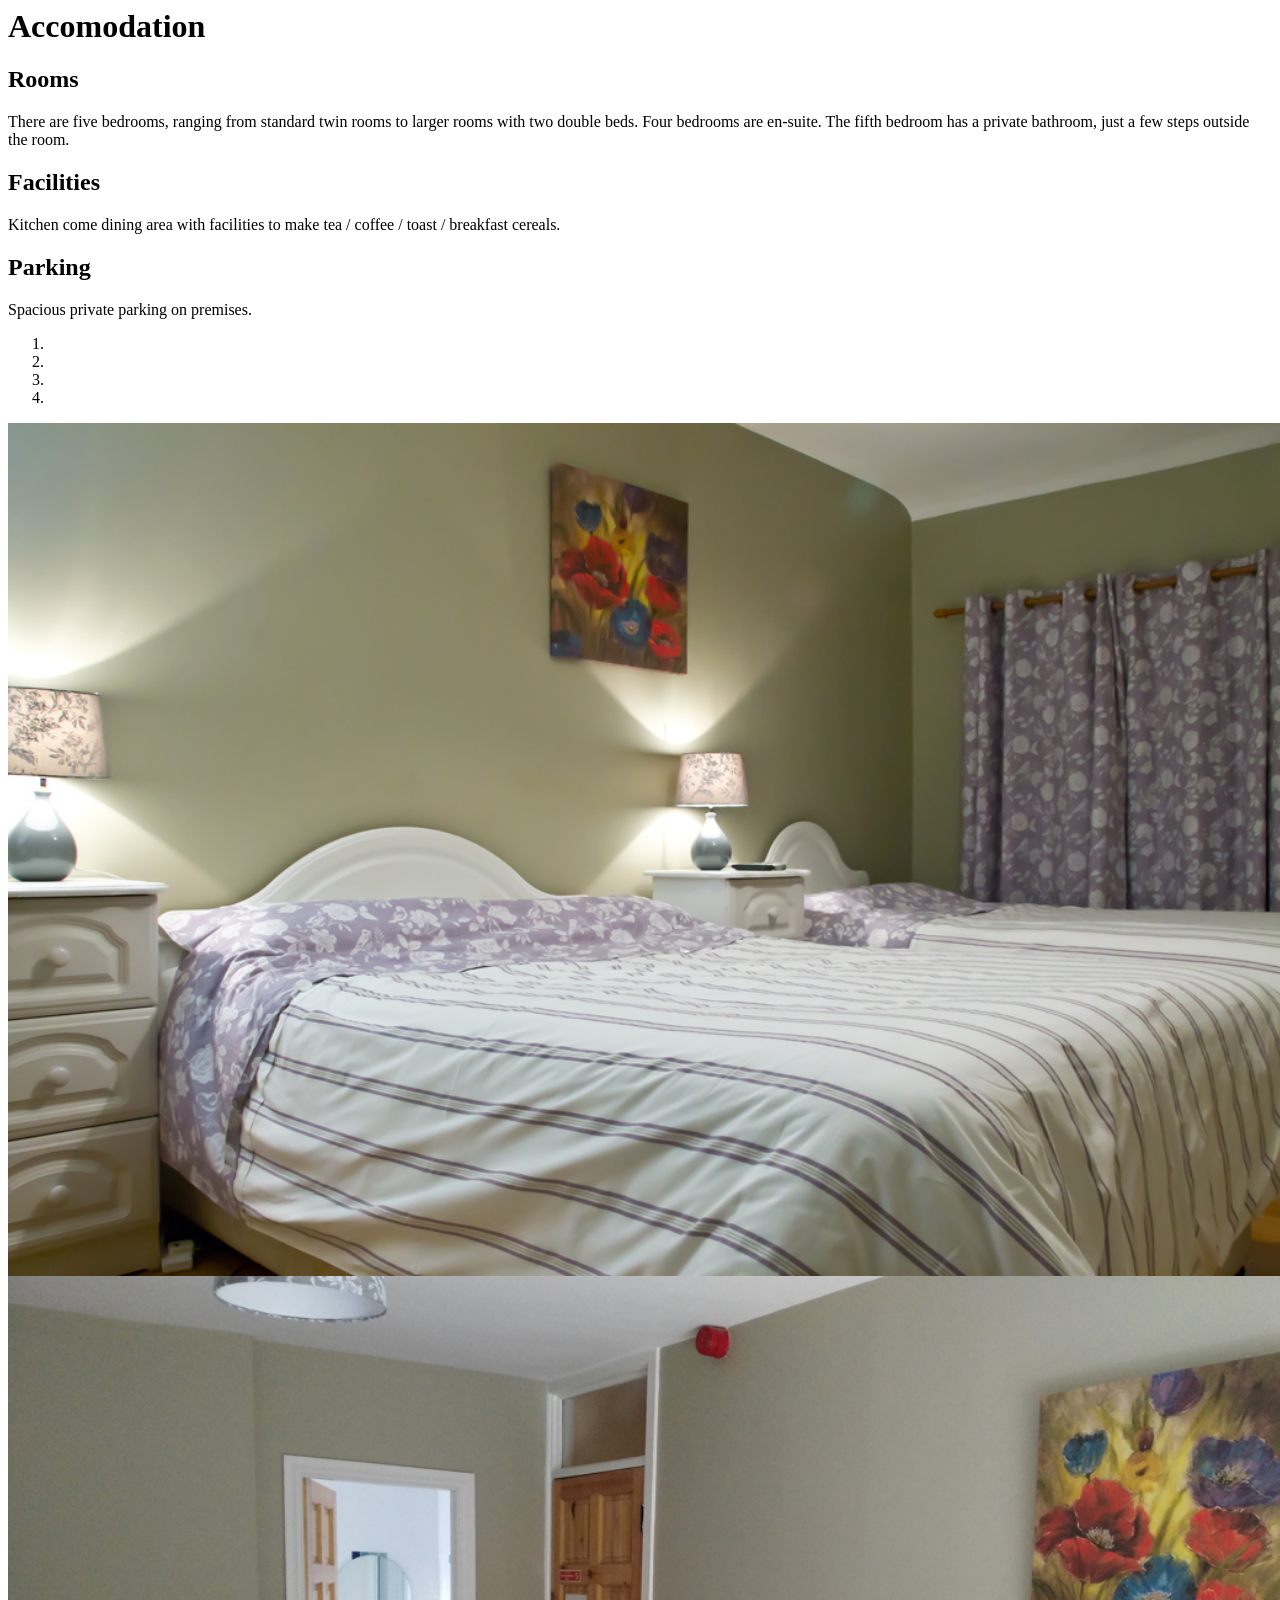
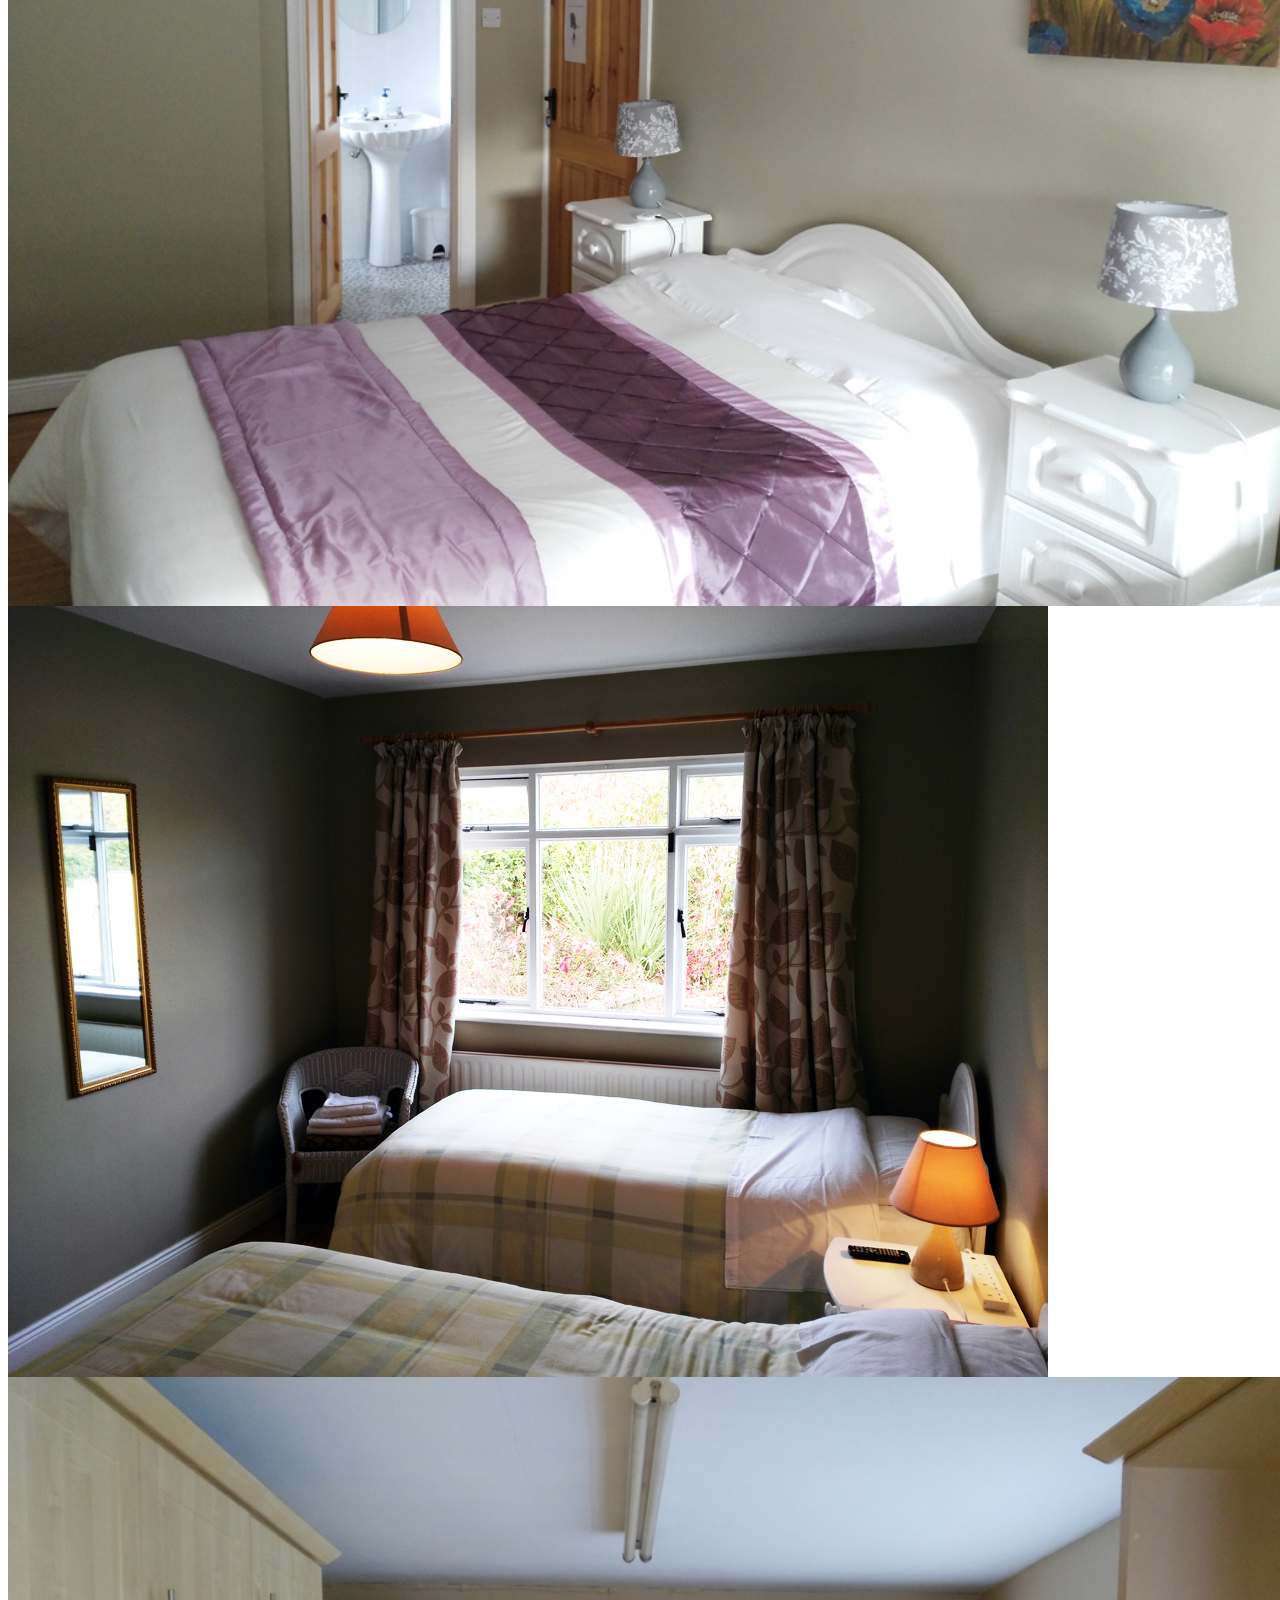
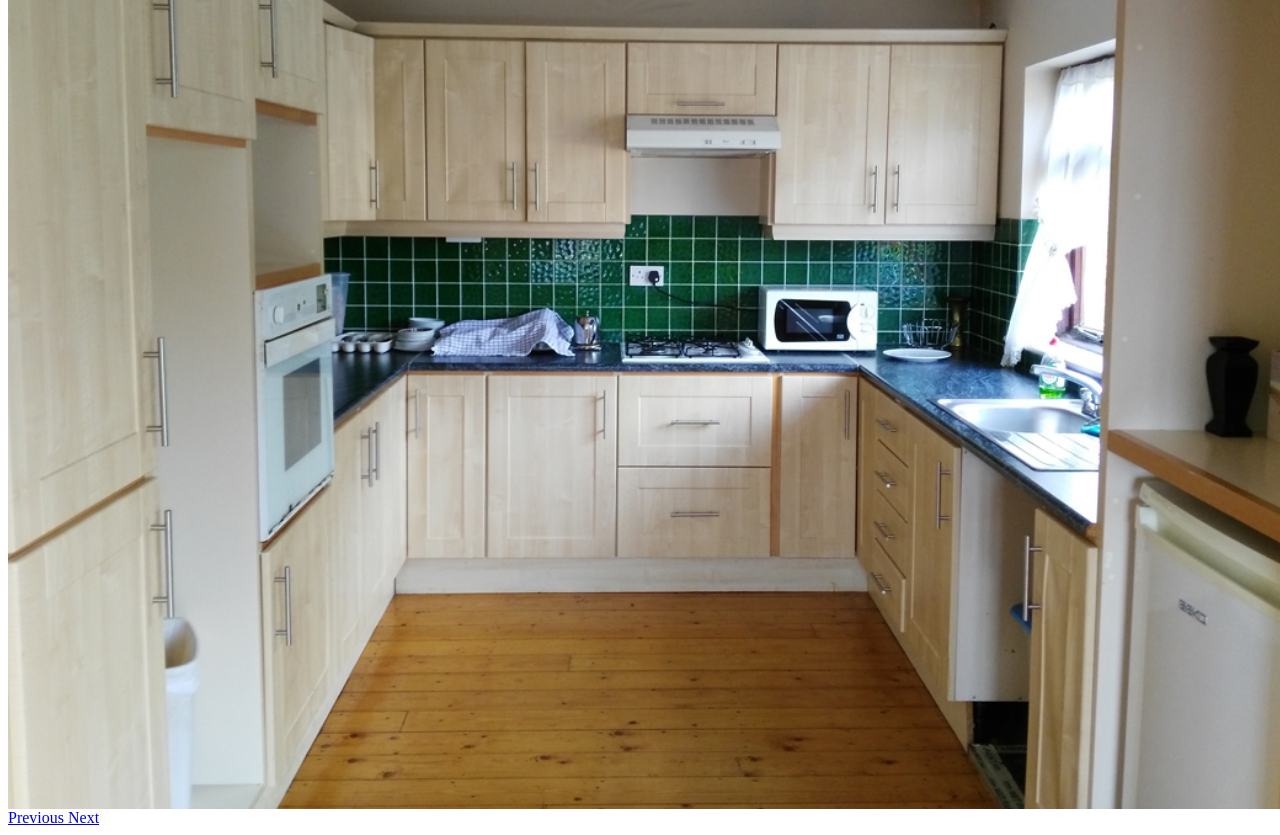
<file: infoLinks/partials/accommodation-bunclody.html>
﻿<head>
    <meta name="Description" content="Ryan's pub, the Moss House, offering quality accomodation in Bunclody at affordable prices.">
    <title>Accommodation in Bunclody Town Centre, Wexford. Affordable Deals on Hotel Standard Accommodation. Self-catering facilities. Beside Golf & Fishing Club. </title>
    <meta name="Description" content="Rooms at the Moss House.">
    <meta name="keywords" content=" Accommodation Bunclody, Wexford, golf, fishing, hotel, inn, guest house, lodge, self-catering, self catering, lodging, bed and breakfast ">

    <!--GeoTags-->
    <meta name="geo.region" content="IE" />
    <meta name="geo.placename" content="Bunclody" />
    <meta name="geo.position" content="52.655086;-6.652193" />
    <meta name="ICBM" content="52.655086, -6.652193" />

</head>
<body>
    <div class="navPartialSection">

        <div class="row pageIntro">
            <div class="col-xs-12 col-sm-10 col-md-9 col-lg-7">
                <!-- <h1>Rooms &amp; Facilities</h1> changed to below for SEO -->
                <h1>Accomodation</h1>
            </div>
        </div>

            <div class="row">
                <div class="col-xs-12 col-sm-5 col-md-5 col-lg-4">
                    <h2>Rooms</h2>
                    <p>
                        There are five bedrooms, ranging from standard twin rooms to larger rooms with two double beds. Four bedrooms are en-suite. The fifth bedroom has a private bathroom, just a few steps outside the room.
                    </p>

                    <h2>Facilities</h2>
                    <p>
                        Kitchen come dining area with facilities to make tea / coffee / toast / breakfast cereals.
                    </p>

                    <h2>Parking</h2>
                    <p>
                        Spacious private parking on premises.
                    </p>
                </div>

                <div class="col-sm-1 col-md-1 col-lg-1 noPadding">
                </div>

                <div class="col-xs-12 col-sm-6 col-md-6 col-lg-7">

                    <div id="rooms-carousel" class="carousel fade" data-ride="carousel">
                        <!-- Indicators -->
                        <ol class="carousel-indicators">
                            <li data-target="#rooms-carousel" data-slide-to="0" class="active"></li>
                            <li data-target="#rooms-carousel" data-slide-to="1"></li>
                            <li data-target="#rooms-carousel" data-slide-to="2"></li>
                            <li data-target="#rooms-carousel" data-slide-to="3"></li>
                        </ol>

                        <!-- Wrapper for slides -->
                        <div class="carousel-inner" role="listbox">

                            <div class="item active">
                                <img srcset="
                                ../../images/rooms/Bedroom4-view1-1040px.jpg  1040w,
                                ../../images/rooms/Bedroom4-view1-480px.jpg  480w"
                                src="../../images/rooms/Bedroom4-view1-1040px.jpg"
                                alt="Bedroom with two double beds and ensuite bathroom.">
                                <div class="carousel-caption">
                                    <!--Image title goes here-->
                                </div>
                            </div>
                            <div class="item">
                                <img srcset="
                               ../../images/rooms/Bedroom4-view2-1040px.jpg  1040w"
                                     src=" ../../images/rooms/Bedroom4-view2-1040px.jpg"
                                     alt="Bedroom with two double beds and ensuite bathroom">
                                <div class="carousel-caption">
                                    <!--Image title goes here-->
                                </div>
                            </div>
                            <div class="item">
                                <img srcset="
                              ../../images/rooms/Bedroom-corner-1040px.jpg"
                                     src="../../images/rooms/Bedroom-corner-1040px.jpg"
                                     alt="Bedroom with two double beds and ensuite bathroom">
                                <div class="carousel-caption">
                                    <!--Image title goes here-->
                                </div>
                            </div>
                            <div class="item">
                                <img srcset="
                              ../../images/rooms/Kitchen-1040px.jpg 1040w,
                              ../../images/rooms/Kitchen-720px.jpg 720w,
                              ../../images/rooms/Kitchen-480px.jpg 480w"
                                     src="../../images/rooms/Kitchen-1040px.jpg"
                                     alt="Kitchen area">
                                <div class="carousel-caption">
                                    <!--Image title goes here-->
                                </div>
                            </div>
                        </div>

                        <!-- Controls -->
                        <a class="left carousel-control" href="#rooms-carousel" role="button" data-slide="prev">
                            <span class="glyphicon glyphicon-chevron-left" aria-hidden="true"></span>
                            <span class="sr-only">Previous</span>
                        </a>
                        <a class="right carousel-control" href="#rooms-carousel" role="button" data-slide="next">
                            <span class="glyphicon glyphicon-chevron-right" aria-hidden="true"></span>
                            <span class="sr-only">Next</span>
                        </a>
                    </div>

                </div>
            </div>

    </div>
</body>
</file>
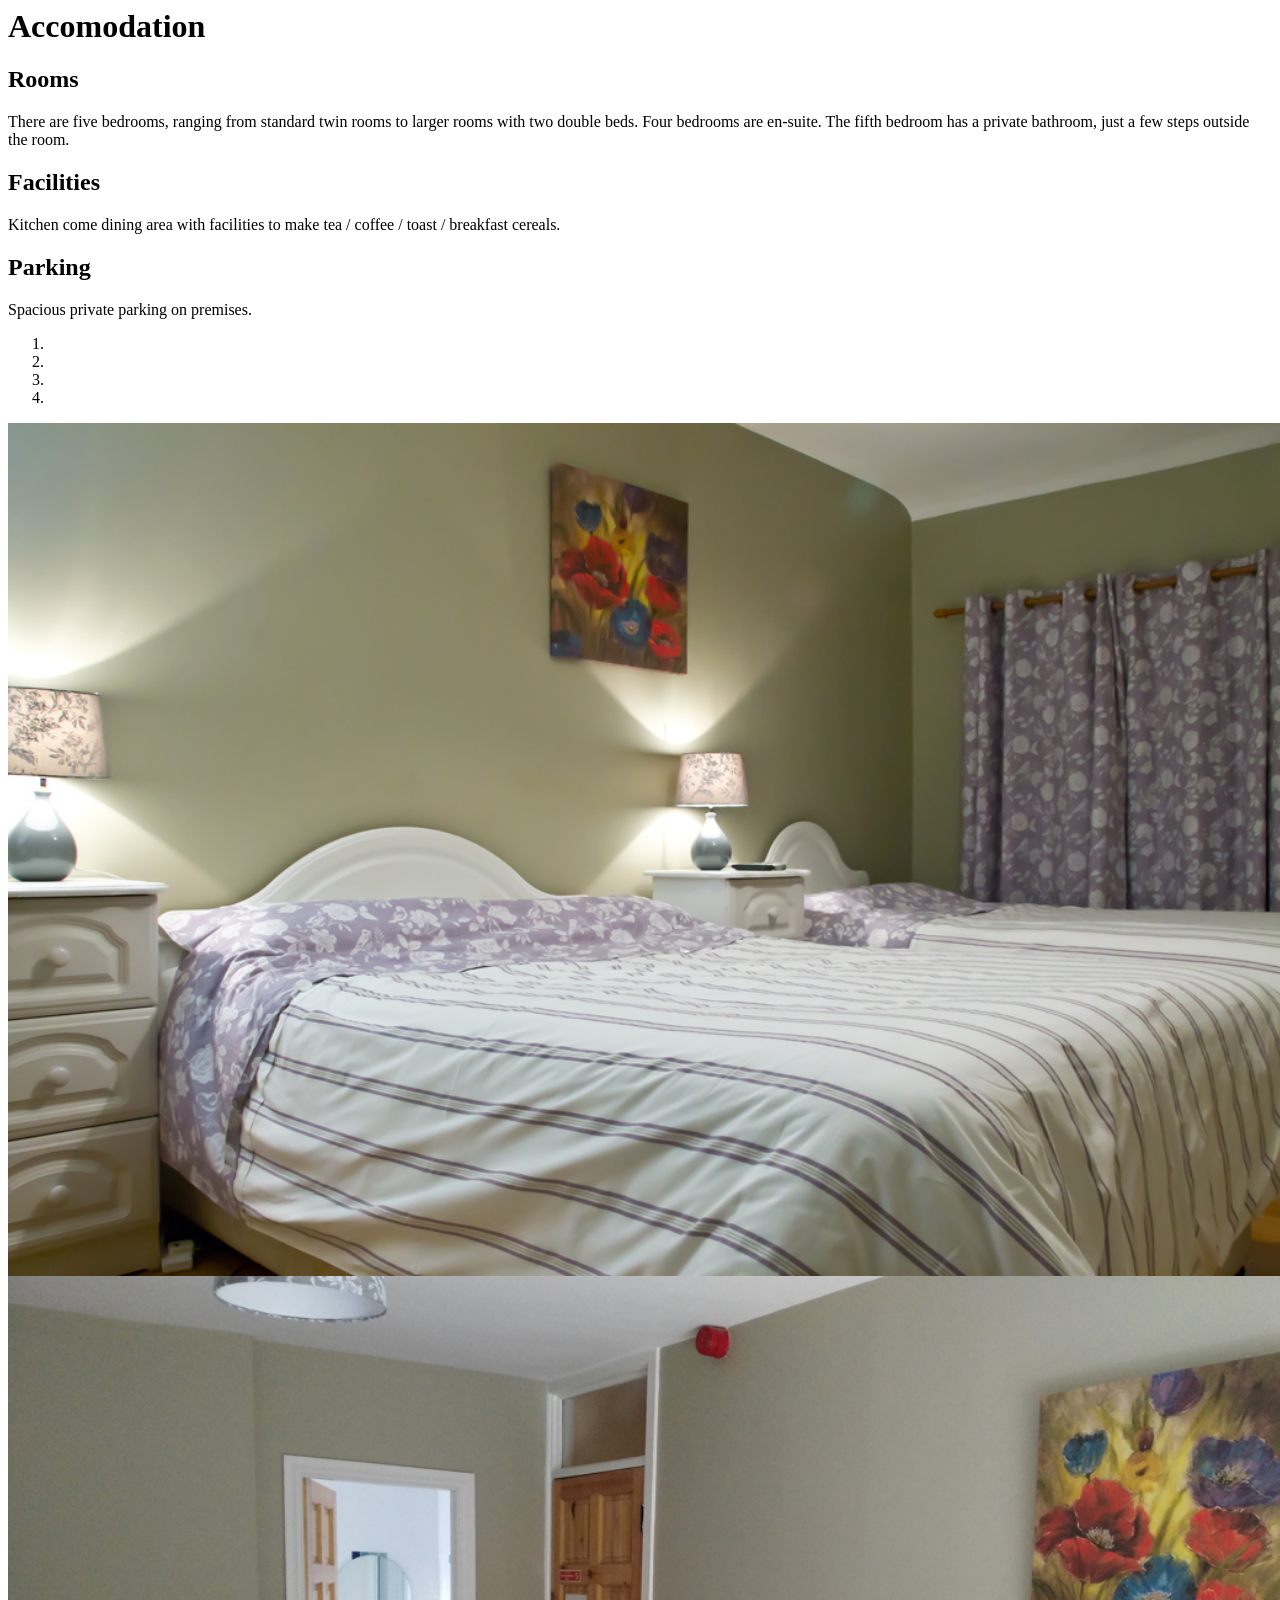
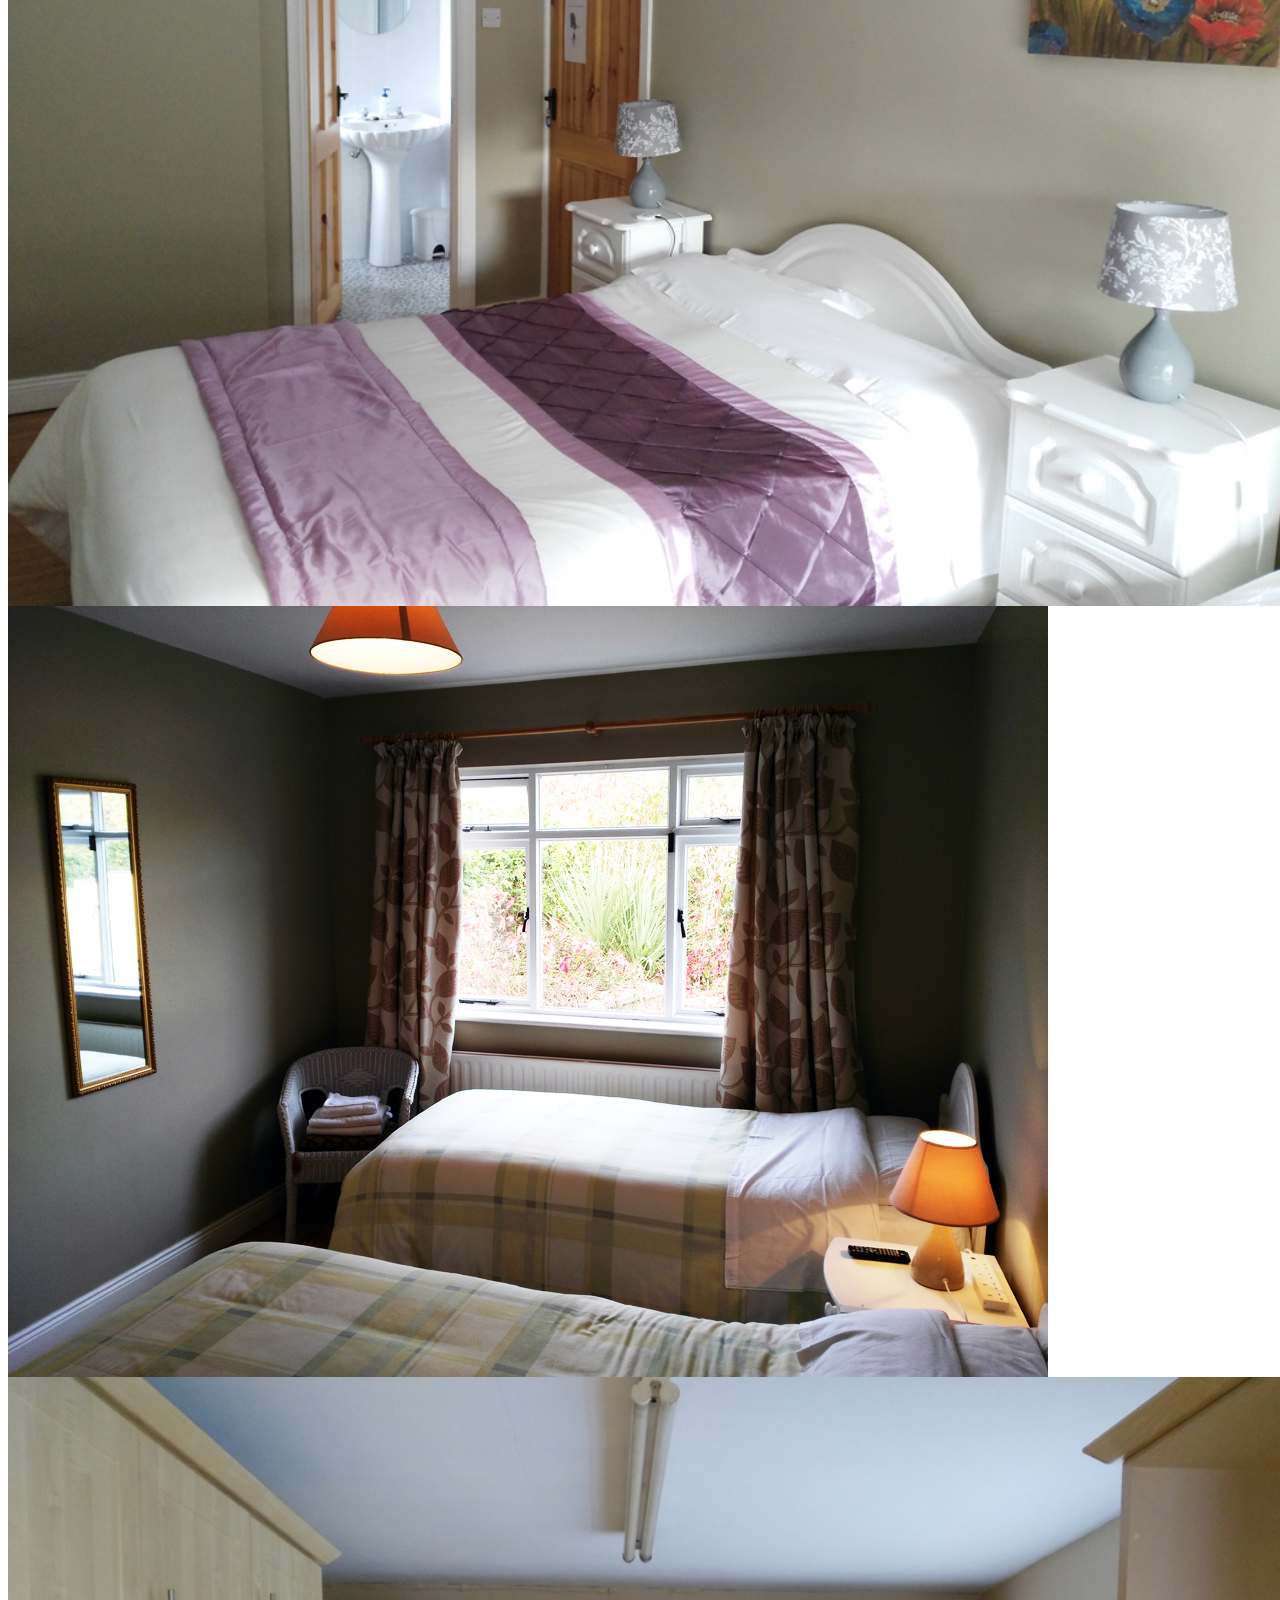
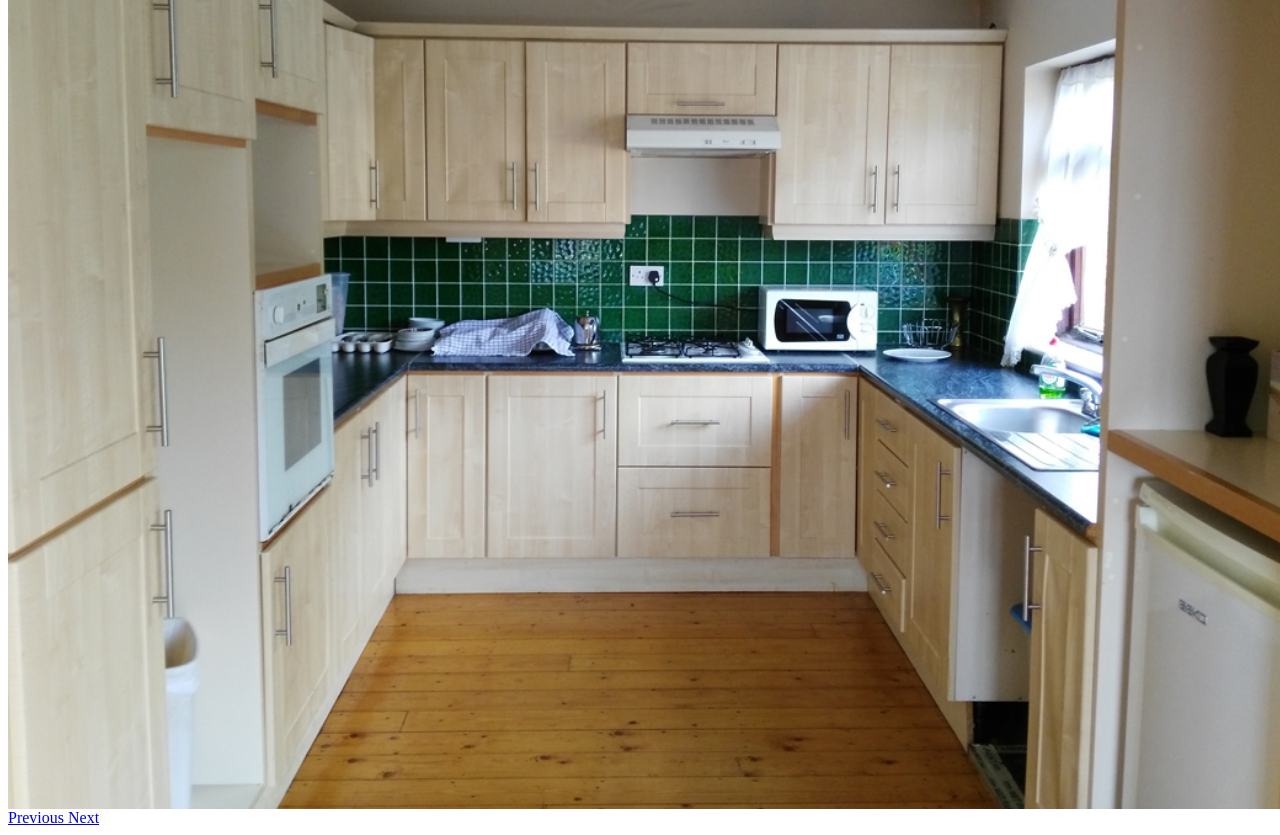
<file: infoLinks/partials/accomodation.html>
﻿<head>
    <meta name="Description" content="Ryan's pub, the Moss House, offering quality accomodation in Bunclody at affordable prices.">
    <title>Accomodation in Bunclody Town Centre, Wexford. Beside Golf & Fishing Club</title>
    <meta name="Description" content="Rooms at the Moss House.">
    <meta name="keywords" content=" Accommodation Bunclody, Wexford, golf, fishing, hotel, inn, guest house, lodge, self-catering, self catering, lodging, bed and breakfast ">
</head>
<body>
    <div class="navPartialSection">
        <div class="row">
            <div class="col-xs-12 col-sm-10 col-md-9 col-lg-7 noPadding">
               <!-- <h1>Rooms &amp; Facilities</h1> changed to below for SEO -->
                <h1>Accomodation</h1>
            </div>
        </div>

        <div class="row">
            <div class="col-xs-12 col-sm-5 col-md-5 col-lg-4 noPadding">
                <h2>Rooms</h2>
                <p>
                    There are five bedrooms, ranging from standard twin rooms to larger rooms with two double beds. Four bedrooms are en-suite. The fifth bedroom has a private bathroom, just a few steps outside the room.
                </p>

                <h2>Facilities</h2>
                <p>
                    Kitchen come dining area with facilities to make tea / coffee / toast / breakfast cereals.
                </p>

                <h2>Parking</h2>
                <p>
                    Spacious private parking on premises.
                </p>
            </div>

            <div class="col-sm-1 col-md-1 col-lg-1 noPadding">
            </div>

            <div class="col-xs-12 col-sm-6 col-md-6 col-lg-7 noPadding">

                <div id="rooms-carousel" class="carousel fade" data-ride="carousel">
                    <!-- Indicators -->
                    <ol class="carousel-indicators">
                        <li data-target="#rooms-carousel" data-slide-to="0" class="active"></li>
                        <li data-target="#rooms-carousel" data-slide-to="1"></li>
                        <li data-target="#rooms-carousel" data-slide-to="2"></li>
                        <li data-target="#rooms-carousel" data-slide-to="3"></li>
                    </ol>

                    <!-- Wrapper for slides -->
                    <div class="carousel-inner" role="listbox">

                        <div class="item active">
                            <img srcset="
                              ../../images/rooms/Bedroom4-view1-1040px.jpg  1040w,
       .                      ../../images/rooms/Bedroom4-view1-480px.jpg  480w"
                                 src="../../images/rooms/Bedroom4-view1-1040px.jpg"
                                 alt="Bedroom with two double beds and ensuite bathroom.">
                            <div class="carousel-caption">
                              <!--Image title goes here-->  
                            </div>
                        </div>
                        <div class="item">
                            <img srcset="
                               ../../images/rooms/Bedroom4-view2-1040px.jpg  1040w"
                                 src=" ../../images/rooms/Bedroom4-view2-1040px.jpg"
                                 alt="Bedroom with two double beds and ensuite bathroom">
                            <div class="carousel-caption">
                                <!--Image title goes here-->  
                            </div>
                        </div>
                        <div class="item">
                            <img srcset="
                              ../../images/rooms/Bedroom-corner-1040px.jpg"
                                 src="../../images/rooms/Bedroom-corner-1040px.jpg"
                                 alt="Bedroom with two double beds and ensuite bathroom">
                            <div class="carousel-caption">
                                <!--Image title goes here-->  
                            </div>
                        </div>
                        <div class="item">
                            <img srcset="
                              ../../images/rooms/Kitchen-1040px.jpg 1040w,
                              ../../images/rooms/Kitchen-720px.jpg 720w,
                              ../../images/rooms/Kitchen-480px.jpg 480w"
                                 src="../../images/rooms/Kitchen-1040px.jpg"
                                 alt="Kitchen area">
                            <div class="carousel-caption">
                                <!--Image title goes here-->  
                            </div>
                        </div>
                    </div>

                    <!-- Controls -->
                    <a class="left carousel-control" href="#rooms-carousel" role="button" data-slide="prev">
                        <span class="glyphicon glyphicon-chevron-left" aria-hidden="true"></span>
                        <span class="sr-only">Previous</span>
                    </a>
                    <a class="right carousel-control" href="#rooms-carousel" role="button" data-slide="next">
                        <span class="glyphicon glyphicon-chevron-right" aria-hidden="true"></span>
                        <span class="sr-only">Next</span>
                    </a>
                </div>

            </div>
        </div>
        </div>
</body>
</file>
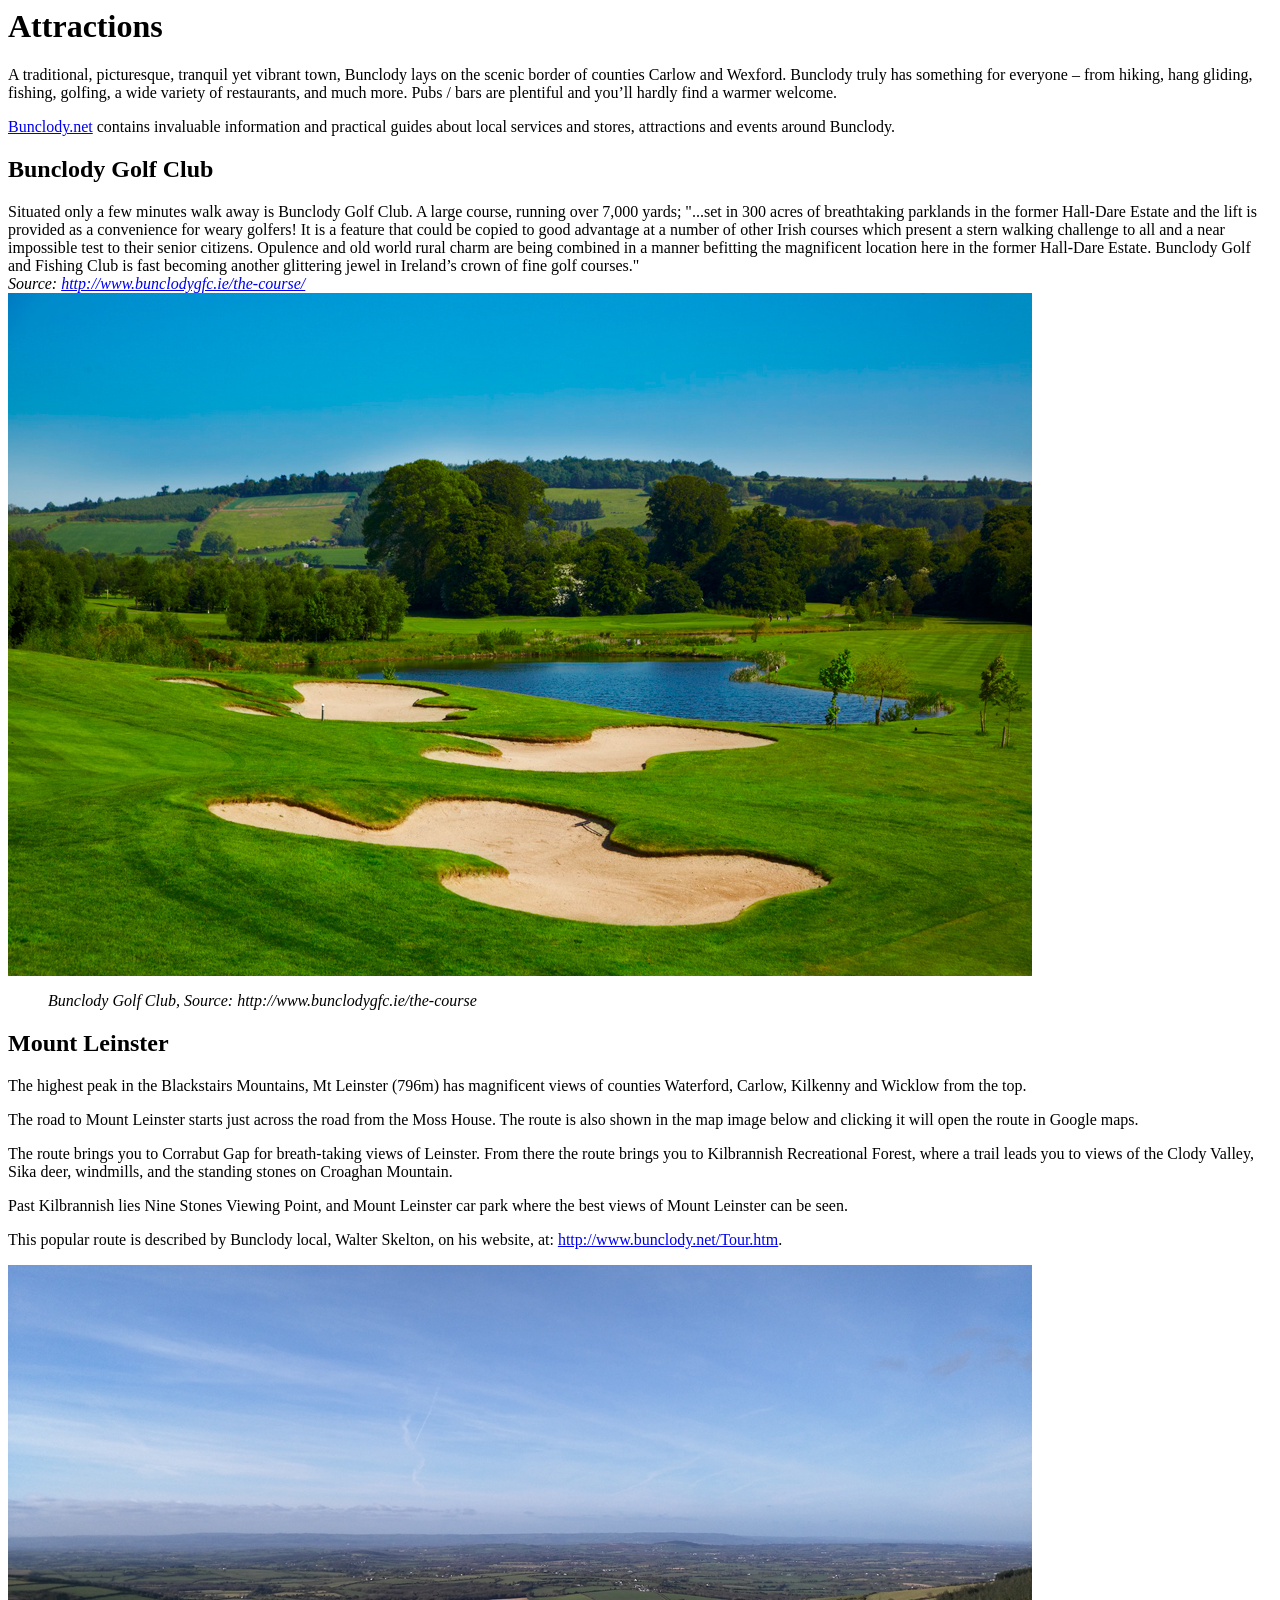
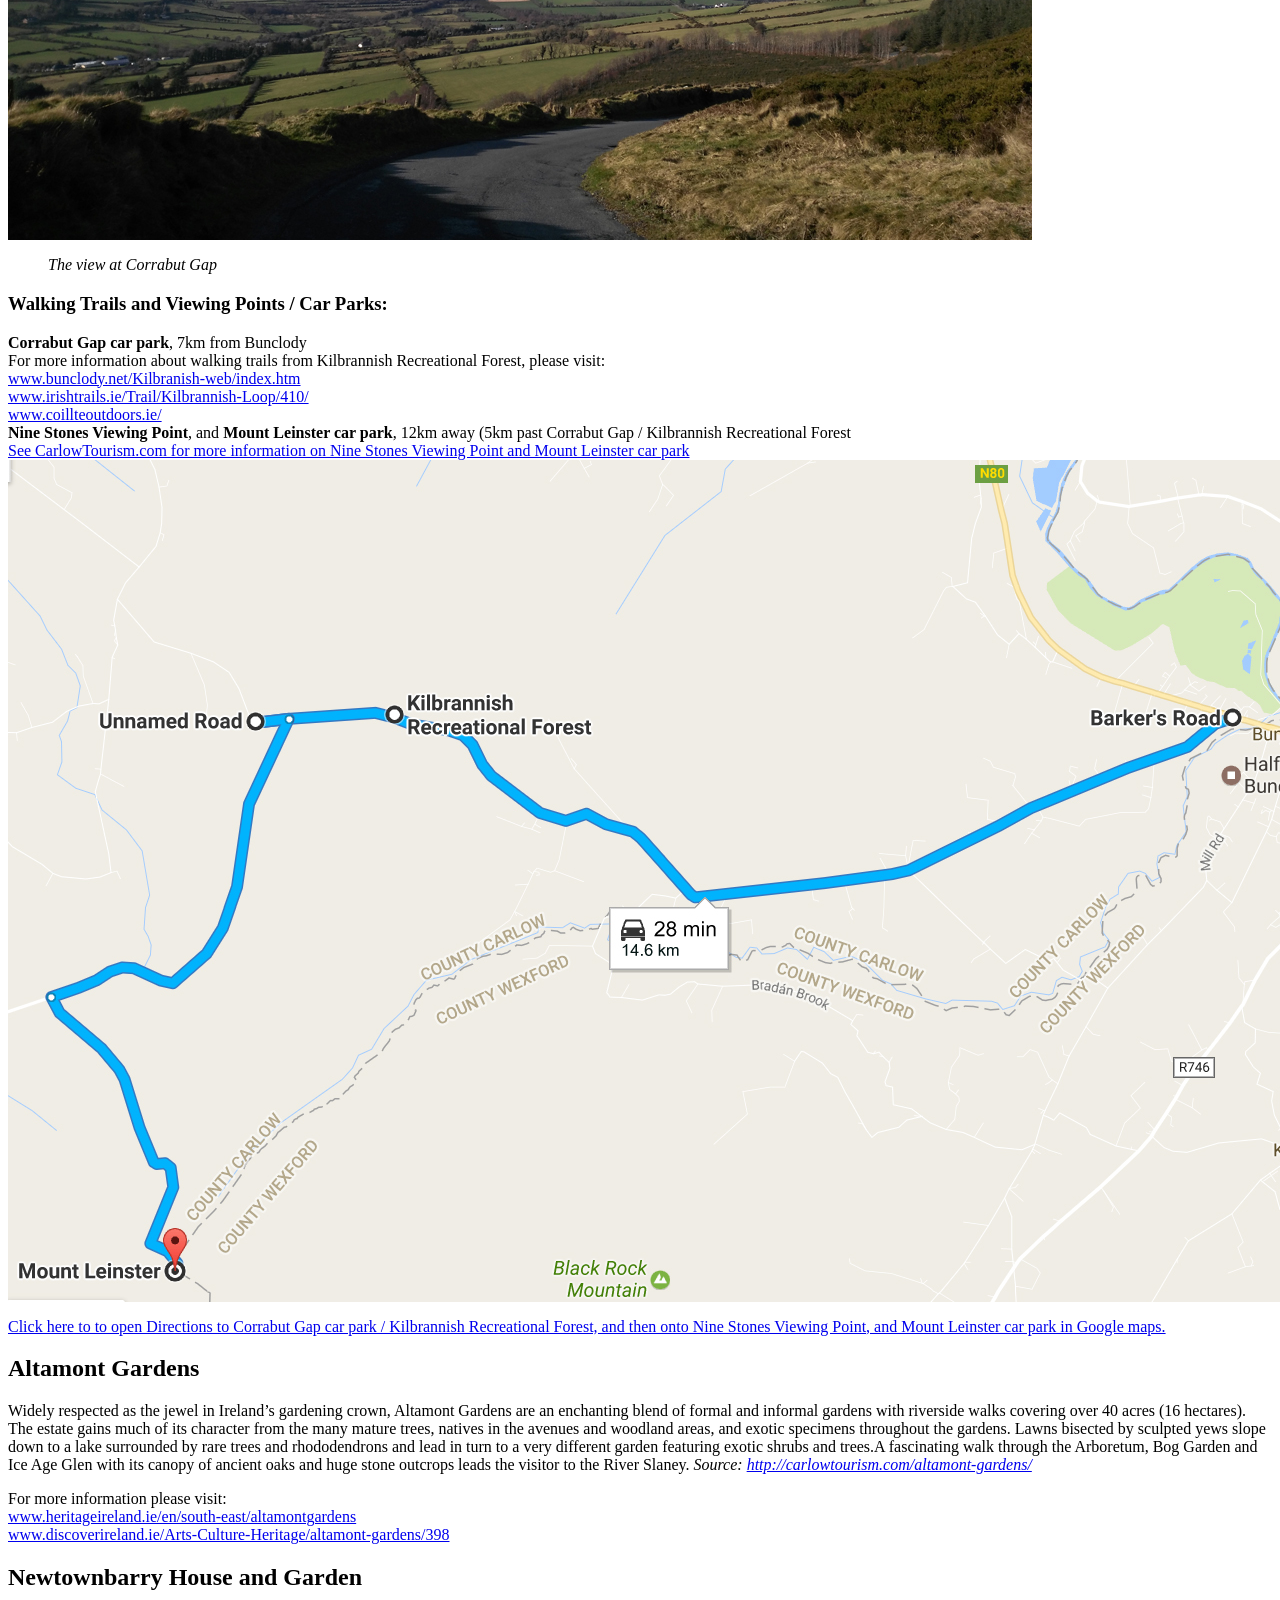
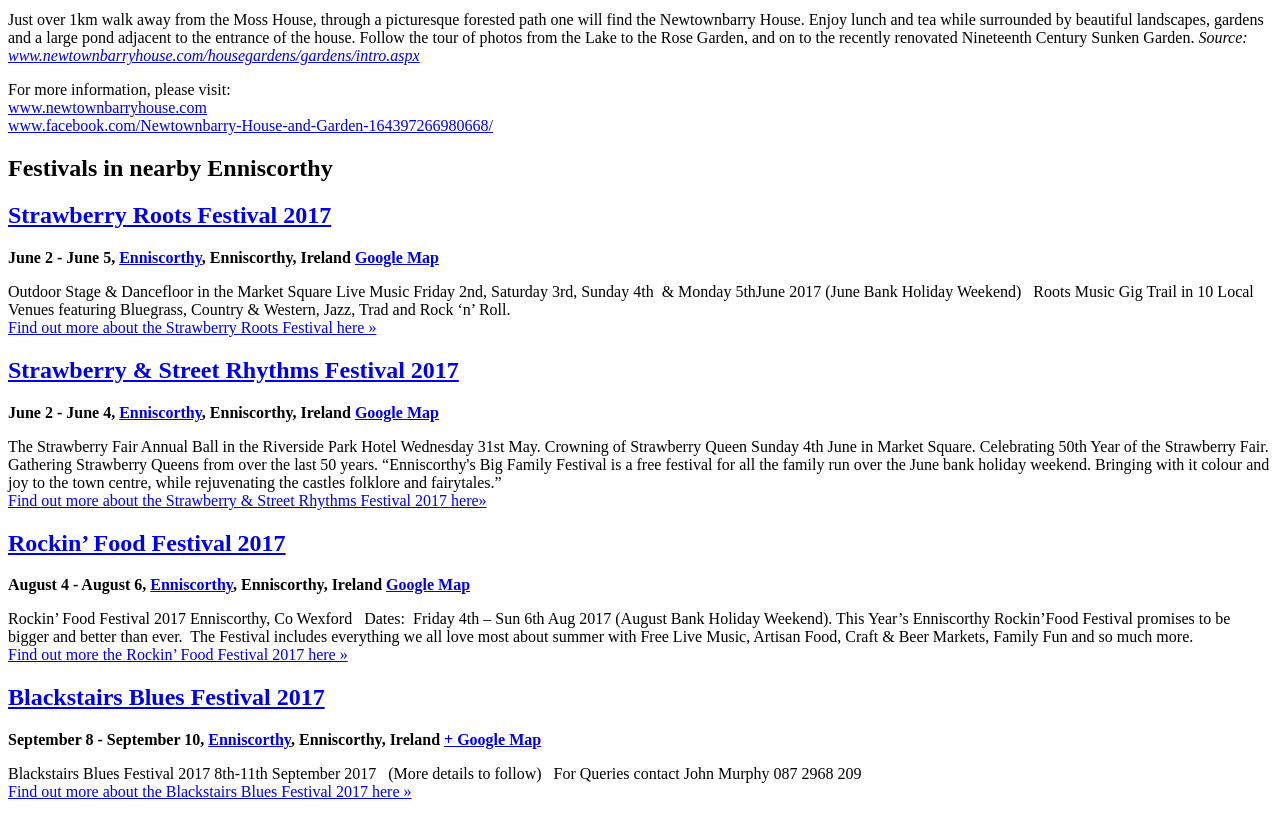
<file: infoLinks/partials/attractions.html>
<!--Another header is added to add new a new title tag and description for SEO-->
<head>
    <meta name="Description" content="Ryan's pub, the Moss House, offering quality accomodation in Bunclody at affordable prices.">
    <title>Accomodation in Bunclody Town Centre, Wexford. Beside Golf & Fishing Club</title>
    <meta name="Description" content="Attractions near Moss House accomodation.">
    <meta name="keywords" content=" Accommodation Bunclody, Wexford, golf, fishing, hotel, inn, guest house, lodge, self-catering, self catering, lodging, bed and breakfast ">
</head>
<body>
    <div class="navPartialSection">

        <div class="row">
            <div class="col-xs-12 col-sm-10 col-md-9 col-lg-7 noPadding">
                <h1>Attractions</h1>
                A traditional, picturesque, tranquil yet vibrant town, Bunclody lays on the scenic border of counties Carlow and Wexford. Bunclody truly has something for everyone – from hiking, hang gliding, fishing, golfing, a wide variety of restaurants, and much more. Pubs / bars are plentiful and you’ll hardly find a warmer welcome.
                <p>
                    <a href="http://www.bunclody.net" target="_blank"><span id="bunclodyDotNet">Bunclody.net</span></a> contains invaluable information and practical guides about local services and stores, attractions and events around Bunclody.
                </p>

            </div>
        </div>

        <div class="row marginTop20px">

            <div class="col-xs-12 col-sm-10 col-md-5 col-lg-4 noPadding">
                <h2 class="noMarginTop">Bunclody Golf Club</h2>

                Situated only a few minutes walk away is Bunclody Golf Club. A large course, running over 7,000 yards; "...set in 300 acres of breathtaking parklands in the former Hall-Dare Estate and the lift is provided as a convenience for weary golfers!
                It is a feature that could be copied to good advantage at a number of other Irish courses which present a stern walking challenge to all and a near impossible test to their senior citizens.
                Opulence and old world rural charm are being combined in a manner befitting the magnificent location here in the former Hall-Dare Estate. Bunclody Golf and Fishing Club is fast becoming another glittering jewel in Ireland’s crown of fine golf courses." <br />
                <i>Source: <a href="http://www.bunclodygfc.ie/the-course/" target="_blank"> http://www.bunclodygfc.ie/the-course/ </a> </i> <br />
            </div>

            <div class="col-sm-1 col-md-1 col-lg-1 noPadding">
            </div>

            <div class="col-xs-12 col-sm-10 col-md-6 col-lg-7 noPadding">
                <img src="../../images/attractions/bunclody-golf-course-1024px-wide.jpg" />
                <figure><i>Bunclody Golf Club, Source: http://www.bunclodygfc.ie/the-course</i></figure>
            </div>
        </div>

        <div class="row marginTop20px">

            <div class="col-xs-12 col-sm-10 col-md-5 col-lg-5 noPadding">
                <h2 class="noMarginTop">Mount Leinster</h2>
                The highest peak in the Blackstairs Mountains, Mt Leinster (796m) has magnificent views of counties Waterford, Carlow, Kilkenny and Wicklow from the top.

                <p>The road to Mount Leinster starts just across the road from the Moss House. The route is also shown in the map image below and clicking it will open the route in Google maps.</p>
                <p>The route brings you to Corrabut Gap for breath-taking views of Leinster. From there the route brings you to Kilbrannish Recreational Forest, where a trail leads you to views of the Clody Valley, Sika deer, windmills, and the standing stones on Croaghan Mountain.</p>
                <p>Past Kilbrannish lies Nine Stones Viewing Point, and Mount Leinster car park where the best views of Mount Leinster can be seen.</p>

                <p>This popular route is described by Bunclody local, Walter Skelton, on his website, at: <a href="http://www.bunclody.net/Tour.htm">http://www.bunclody.net/Tour.htm</a>.</p>
            </div>

            <div class="col-sm-1 col-md-1 col-lg-1 noPadding">
            </div>

            <div class="col-xs-12 col-sm-10 col-md-6 col-lg-6 noPadding">
                <img src="../../images/attractions/mount-leinster-road-1024px-wide.jpg" />
                <figure><i>The view at Corrabut Gap</i></figure>
            </div>
        </div>

        <div class="row marginTop20px">

            <h3>Walking Trails and Viewing Points / Car Parks:</h3>

            <div class="col-xs-12 col-sm-10 col-md-5 col-lg-5 noPadding">
                <strong>Corrabut Gap car park</strong>, 7km from Bunclody <br />
                For more information about walking trails from Kilbrannish Recreational Forest, please visit:<br />
                <a href="http://www.bunclody.net/Kilbranish-web/index.htm">www.bunclody.net/Kilbranish-web/index.htm</a><br />
                <a href="www.irishtrails.ie/Trail/Kilbrannish-Loop/410/">www.irishtrails.ie/Trail/Kilbrannish-Loop/410/</a><br />
                <a href="http://www.coillteoutdoors.ie/index.php?id=173&rec_site=135&trail=209">www.coillteoutdoors.ie/</a>
            </div>

            <div class="col-sm-1 col-md-1 col-lg-1 noPadding">
            </div>

            <div class="col-xs-12 col-sm-10 col-md-6 col-lg-7 noPadding">
                <strong>Nine Stones Viewing Point</strong>, and <strong>Mount Leinster car park</strong>, 12km away (5km past Corrabut Gap / Kilbrannish Recreational Forest <br />
                <a href="http://carlowtourism.com/stones-viewing-point/" target="_blank">See CarlowTourism.com for more information on Nine Stones Viewing Point and Mount Leinster car park </a>
            </div>

        </div>
    </div>


    <div class="row">
        <div id="mountLeinsterMap" class="col-xs-12 col-sm-12 col-md-12 col-lg-12 noPadding">
            <a href="https://www.google.ie/maps/dir/52.6562409,-6.6586532/Kilbrannish+Recreational+Forest,+Hollybrook,+Carlow/52.6560106,-6.7705025/Mount+Leinster/@52.6409443,-6.7877081,13z/data=!4m16!4m15!1m0!1m5!1m1!1s0x485d57393633ac55:0xc1cc45083e00e24a!2m2!1d-6.7545627!2d52.6564606!1m0!1m5!1m1!1s0x485d5138245bda9f:0xc0623a487e916c38!2m2!1d-6.7796988!2d52.6178434!3e0" target="_blank">
                <img src="../../images/attractions/mount-leinster-route-map-1680px-wide.jpg" />
                <!--<iframe src="https://www.google.com/maps/embed?pb=!1m32!1m12!1m3!1d77480.17334195427!2d-6.796292062567698!3d52.637298329168466!2m3!1f0!2f0!3f0!3m2!1i1024!2i768!4f13.1!4m17!3e0!4m3!3m2!1d52.6562409!2d-6.6586532!4m5!1s0x485d57393633ac55%3A0xc1cc45083e00e24a!2sKilbrannish+Recreational+Forest%2C+Hollybrook%2C+Carlow!3m2!1d52.656460599999996!2d-6.754562699999999!4m5!1s0x485d5138245bda9f%3A0xc0623a487e916c38!2sMount+Leinster!3m2!1d52.6178434!2d-6.779698799999999!5e0!3m2!1sen!2sie!4v1484102046668" width="800" height="500" frameborder="0" style="border:0" allowfullscreen></iframe>-->
            </a>
        </div>
    </div>

    <div class="row">
        <div class="col-xs-12 col-sm-10 col-md-9 col-lg-8 noPadding" target="_blank">
            <p>
                <a href="https://www.google.ie/maps/dir/52.6562409,-6.6586532/Kilbrannish+Recreational+Forest,+Hollybrook,+Carlow/52.6560106,-6.7705025/Mount+Leinster/@52.6409443,-6.7877081,13z/data=!4m16!4m15!1m0!1m5!1m1!1s0x485d57393633ac55:0xc1cc45083e00e24a!2m2!1d-6.7545627!2d52.6564606!1m0!1m5!1m1!1s0x485d5138245bda9f:0xc0623a487e916c38!2m2!1d-6.7796988!2d52.6178434!3e0" target="_blank">
                    Click here to to open Directions to Corrabut Gap car park / Kilbrannish Recreational Forest, and then onto Nine Stones Viewing Point, and Mount Leinster car park in Google maps.
                </a>
            </p>
        </div>
    </div>

    <div class="row">

        <div class="col-xs-12 col-sm-5 col-md-5 col-lg-5 noPadding">
            <article>
                <h2>Altamont Gardens</h2>
                Widely respected as the jewel in Ireland’s gardening crown, Altamont Gardens are an enchanting blend of formal and informal gardens with riverside walks covering over 40 acres (16 hectares). The estate gains much of its character from the many mature trees, natives in the avenues and woodland areas, and exotic specimens throughout the gardens. Lawns bisected by sculpted yews slope down to a lake surrounded by rare trees and rhododendrons and lead in turn to a very different garden featuring exotic shrubs and trees.A fascinating walk through the Arboretum, Bog Garden and Ice Age Glen with its canopy of ancient oaks and huge stone outcrops leads the visitor to the River Slaney.
                <i>Source: <a href="http://carlowtourism.com/altamont-gardens/" target="_blank"> http://carlowtourism.com/altamont-gardens/ </a> </i> <br />
                <p>
                    For more information please visit:<br />
                    <a href="http://www.heritageireland.ie/en/south-east/altamontgardens/" target="_blank">  www.heritageireland.ie/en/south-east/altamontgardens </a> <br />
                    <a href="http://www.discoverireland.ie/Arts-Culture-Heritage/altamont-gardens/398" target="_blank"> www.discoverireland.ie/Arts-Culture-Heritage/altamont-gardens/398 </a>
                </p>
            </article>
        </div>

        <div class="col-sm-1 col-md-1 col-lg-1 noPadding">
        </div>

        <div class="col-xs-12 col-sm-6 col-md-6 col-lg-6 noPadding">
            <article>
                <h2>Newtownbarry House and Garden</h2>
                Just over 1km walk away from the Moss House, through a picturesque forested path one will find the Newtownbarry House. Enjoy lunch and tea while surrounded by beautiful landscapes, gardens and a large pond adjacent to the entrance of the house. Follow the tour of photos from the Lake to the Rose Garden, and on to the recently renovated Nineteenth Century Sunken Garden.
                <i>Source: <a href="http://www.newtownbarryhouse.com/housegardens/gardens/intro.aspx" target="_blank"> www.newtownbarryhouse.com/housegardens/gardens/intro.aspx </a> </i>
                <p>
                    For more information, please visit: <br />
                    <a href="http//www.newtownbarryhouse.com">www.newtownbarryhouse.com</a> <br />
                    <a href="https://www.facebook.com/Newtownbarry-House-and-Garden-164397266980668/" target="_blank">www.facebook.com/Newtownbarry-House-and-Garden-164397266980668/</a>
                </p>
            </article>
        </div>

    </div><!--/row-->

    <div class="row">

        <h2>Festivals in nearby Enniscorthy</h2>

        <div class="col-xs-12 col-sm-5 col-md-5 col-lg-5 noPadding">

            <h2><a href="http://www.enniscorthytourism.com/event/strawberry-roots-festival-2017/">Strawberry Roots Festival 2017</a></h2>
            <p>
                <strong>June 2</strong><strong>&nbsp;</strong><strong>-&nbsp;June 5, </strong>
                <strong><a href="http://www.enniscorthytourism.com/venue/enniscorthy/">Enniscorthy</a>,&nbsp;Enniscorthy,&nbsp;Ireland&nbsp;<a href="http://maps.google.com/maps?f=q&amp;source=s_q&amp;hl=en&amp;geocode=&amp;q=Enniscorthy+Ireland">Google Map</a></strong>
            </p>
            <p>
                Outdoor Stage &amp; Dancefloor in the Market Square Live Music Friday 2nd, Saturday 3rd, Sunday 4th &nbsp;&amp; Monday 5thJune 2017 (June Bank Holiday Weekend) &nbsp; Roots Music Gig Trail in 10 Local Venues featuring Bluegrass, Country &amp; Western, Jazz, Trad and Rock &lsquo;n&rsquo; Roll.
                <br /><a href="http://www.enniscorthytourism.com/event/strawberry-roots-festival-2017/">Find out more about the Strawberry Roots Festival here &raquo;</a>
            </p>

            <h2><a href="http://www.enniscorthytourism.com/event/strawberry-street-rhythms-festival-2017/">Strawberry &amp; Street Rhythms Festival 2017</a></h2>
            <p>
                <strong>June 2</strong><strong>&nbsp;</strong><strong>-&nbsp;June 4, </strong>
                <strong><a href="http://www.enniscorthytourism.com/venue/enniscorthy/">Enniscorthy</a>,&nbsp;Enniscorthy,&nbsp;Ireland&nbsp;<a href="http://maps.google.com/maps?f=q&amp;source=s_q&amp;hl=en&amp;geocode=&amp;q=Enniscorthy+Ireland">Google Map</a></strong>
            </p>
            <p>
                The Strawberry Fair Annual Ball in the Riverside Park Hotel Wednesday 31st May. Crowning of Strawberry Queen Sunday 4th June in Market Square. Celebrating 50th Year of the Strawberry Fair. Gathering Strawberry Queens from over the last 50 years. &ldquo;Enniscorthy's Big Family Festival is a free festival for all the family run over the June bank holiday weekend. Bringing with it colour and joy to the town centre,&nbsp;while rejuvenating the castles folklore and fairytales.&rdquo;
                <br /><a href="http://www.enniscorthytourism.com/event/strawberry-street-rhythms-festival-2017/">Find out more about the Strawberry &amp; Street Rhythms Festival 2017 here&raquo;</a>
            </p>
        </div>

        <div class="col-sm-1 col-md-1 col-lg-1 noPadding">
        </div>
        <div class="col-xs-12 col-sm-6 col-md-6 col-lg-6 noPadding">
            <h2><a href="http://www.enniscorthytourism.com/event/rockin-food-festival/">Rockin&rsquo; Food Festival 2017</a></h2>
            <p>
                <strong>August 4</strong><strong>&nbsp;</strong><strong>-&nbsp;August 6, </strong>
                <strong><a href="http://www.enniscorthytourism.com/venue/enniscorthy/">Enniscorthy</a>,&nbsp;Enniscorthy,&nbsp;Ireland&nbsp;<a href="http://maps.google.com/maps?f=q&amp;source=s_q&amp;hl=en&amp;geocode=&amp;q=Enniscorthy+Ireland">Google Map</a></strong>
            </p>
            <p>
                Rockin&rsquo; Food Festival 2017 Enniscorthy, Co Wexford &nbsp; Dates:&nbsp; Friday 4th &ndash; Sun 6th Aug 2017 (August Bank Holiday Weekend). This Year&rsquo;s Enniscorthy Rockin&rsquo;Food Festival promises to be bigger and better than ever.&nbsp; The Festival includes everything we all love most about summer with Free Live Music, Artisan Food, Craft &amp; Beer Markets, Family Fun and so much more.
                <br /><a href="http://www.enniscorthytourism.com/event/rockin-food-festival/">Find out more the Rockin&rsquo; Food Festival 2017 here &raquo;</a>
            </p>

            <h2><a href="http://www.enniscorthytourism.com/event/blackstairs-blues-festival-2017/">Blackstairs Blues Festival 2017</a></h2>
            <p>
                <strong>September 8</strong><strong>&nbsp;</strong><strong>-&nbsp;September 10, </strong>
                <strong><a href="http://www.enniscorthytourism.com/venue/enniscorthy/">Enniscorthy</a>,&nbsp;Enniscorthy,&nbsp;Ireland&nbsp;<a href="http://maps.google.com/maps?f=q&amp;source=s_q&amp;hl=en&amp;geocode=&amp;q=Enniscorthy+Ireland">+ Google Map</a></strong>
            </p>
            <p>
                Blackstairs Blues Festival 2017 8th-11th September 2017 &nbsp; (More details to follow) &nbsp; For Queries contact&nbsp;John Murphy&nbsp;087 2968 209
                <br /><a href="http://www.enniscorthytourism.com/event/blackstairs-blues-festival-2017/">Find out more about the Blackstairs Blues Festival 2017 here &raquo;</a>
            </p>
        </div>
    </div>
    </div>
</body>
</file>
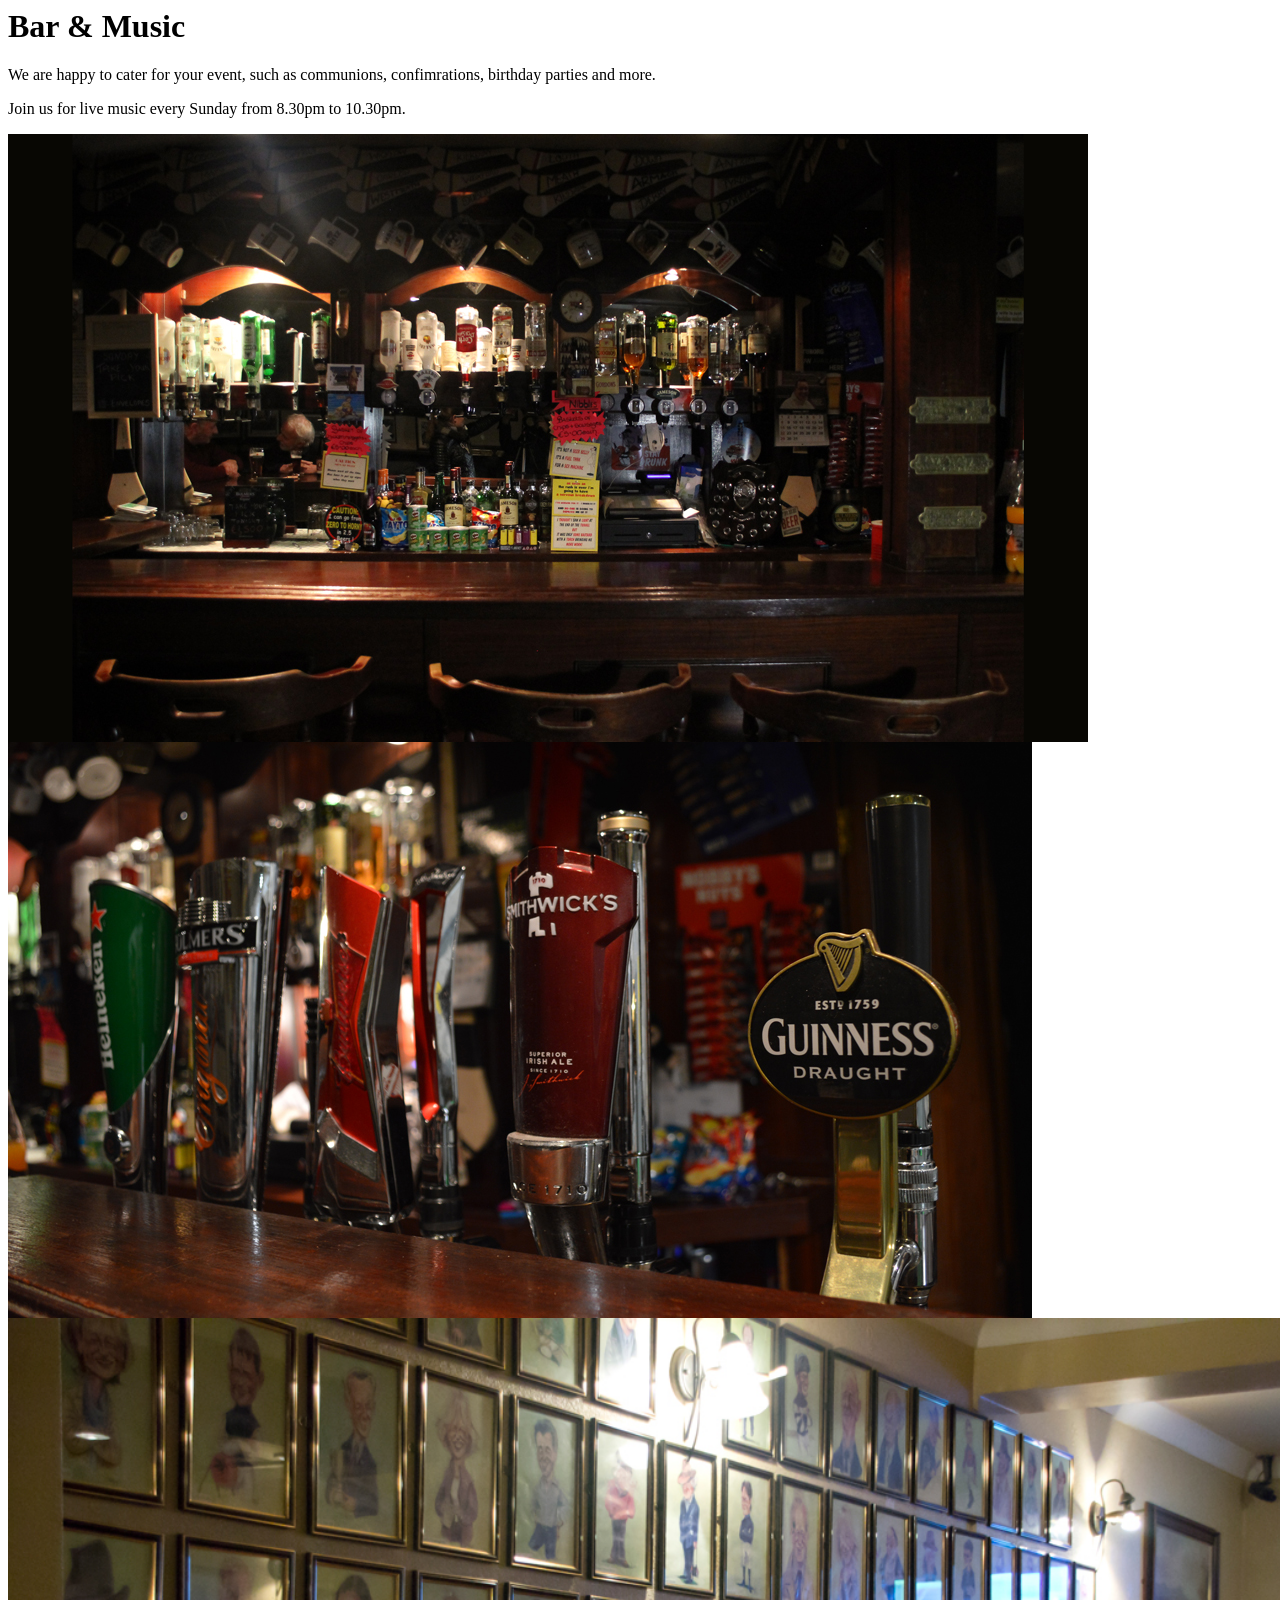
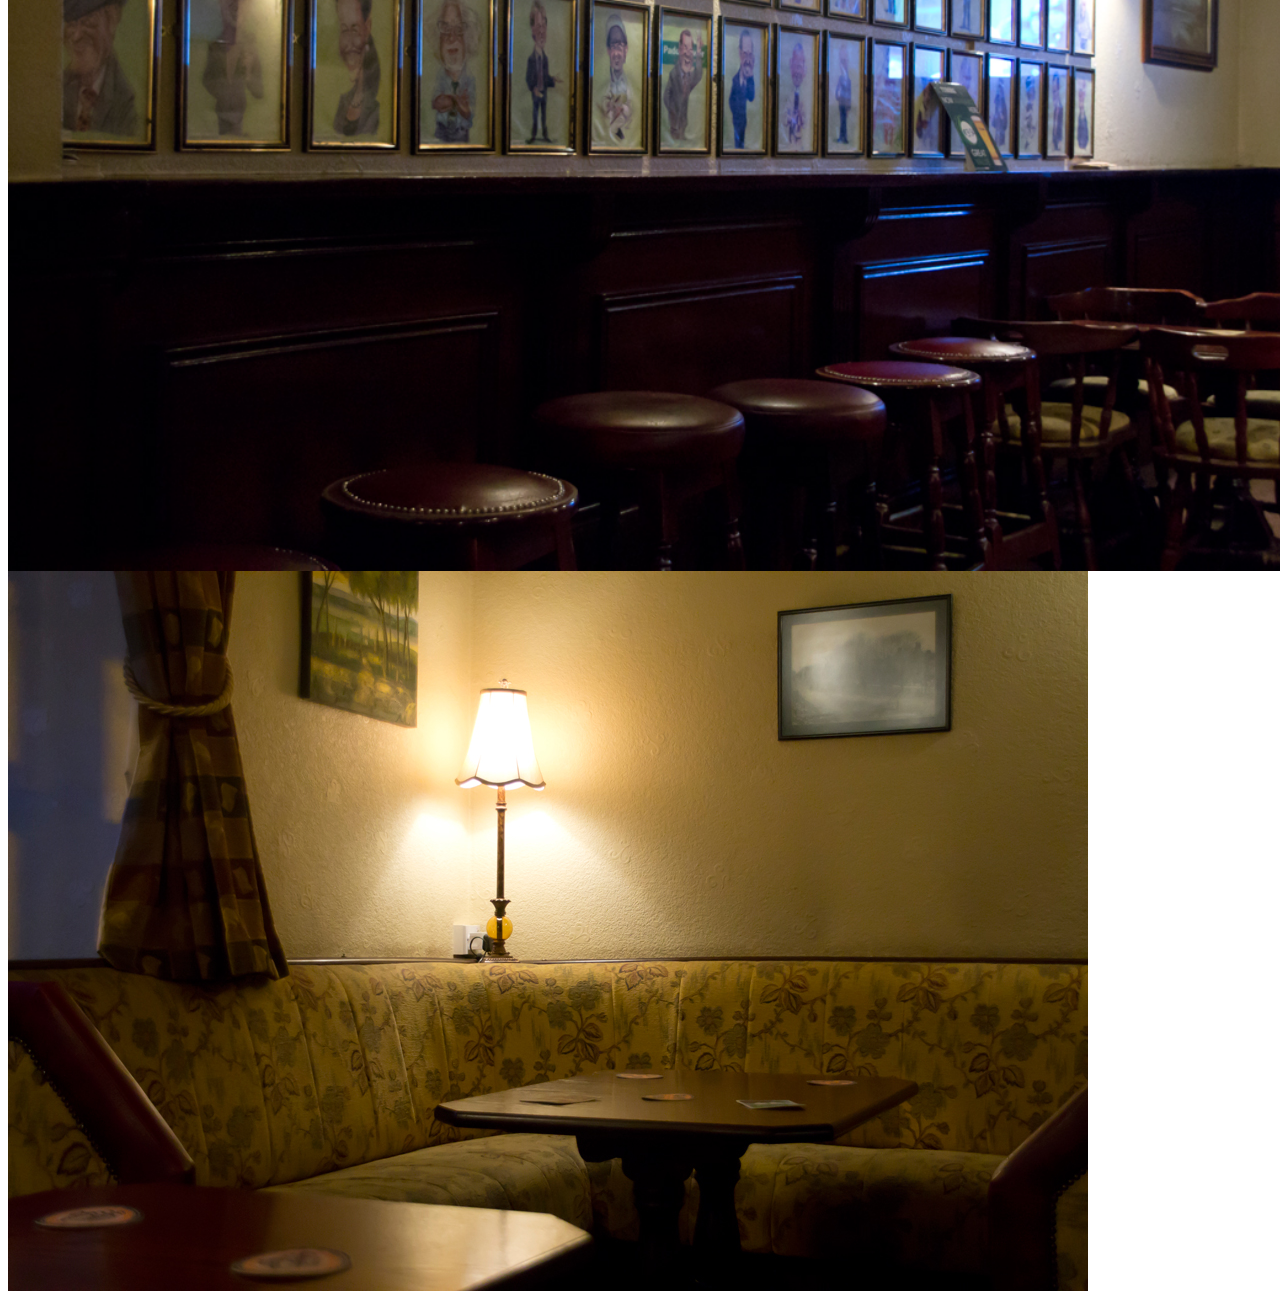
<file: infoLinks/partials/bar-and-music.html>
﻿<head>
    <meta name="Description" content="Ryan's pub, the Moss House, offering quality accomodation in Bunclody at affordable prices.">
    <title>Accommodation in Bunclody Town Centre, Wexford. Affordable Deals on Hotel Standard Accommodation. Self-catering facilities. Beside Golf & Fishing Club. </title>
    <meta name="Description" content="Moss House Bar and Music.">
    <meta name="keywords" content=" Accommodation Bunclody, Wexford, golf, fishing, hotel, inn, guest house, lodge, self-catering, self catering, lodging, bed and breakfast ">
    <!--GeoTags-->
    <meta name="geo.region" content="IE" />
    <meta name="geo.placename" content="Bunclody" />
    <meta name="geo.position" content="52.655086;-6.652193" />
    <meta name="ICBM" content="52.655086, -6.652193" />
</head>
<body>

    <div class="navPartialSection">

        <div class="row pageIntro">
            <div class="col-xs-12 col-sm-10 col-md-9 col-lg-7">
                <h1>Bar &amp; Music</h1>
                <p>We are happy to cater for your event, such as communions, confimrations, birthday parties and more.</p>
                <p> Join us for live music every Sunday from 8.30pm to 10.30pm.</p>

            </div>
        </div>

        <div id="barImages">

            <div class="customRow">
                <div class="col-xs-12 col-sm-6 col-md-6 col-lg-3 imagePadding">
                    <img src="../../images/bar/Bar-face-on-1080px-wide.jpg" />
                </div>
                <div class="col-xs-12 col-sm-6 col-md-6 col-lg-3 imagePadding">
                    <img src="../../images/bar/bar-taps-1024px-wide.jpg" />
                </div>
            </div><!--/row-->

            <div class="customRow">
                <div class="col-xs-12 col-sm-6 col-md-6 col-lg-3 imagePadding">
                    <img srcset="
        ../../images/bar/bar-carrigatures-1040px-wide.jpg  1040w,
        ../../images/bar/bar-carrigatures-480px-wide.jpg  480w"
                         src="  ../../images/bar/bar-carrigatures-1040px-wide.jpg"
                         alt="Main bar, showing a wall of charriagature drawings.">
                </div>
                <div class="col-xs-12 col-sm-6 col-md-6 col-lg-3 imagePadding">
                    <img src="../../images/bar/bar-seats-1080px-wide.jpg" />
                </div>
            </div><!--/row-->

        </div><!--/bar images-->
    </div><!--/navPartialSection"-->
</body>
</file>
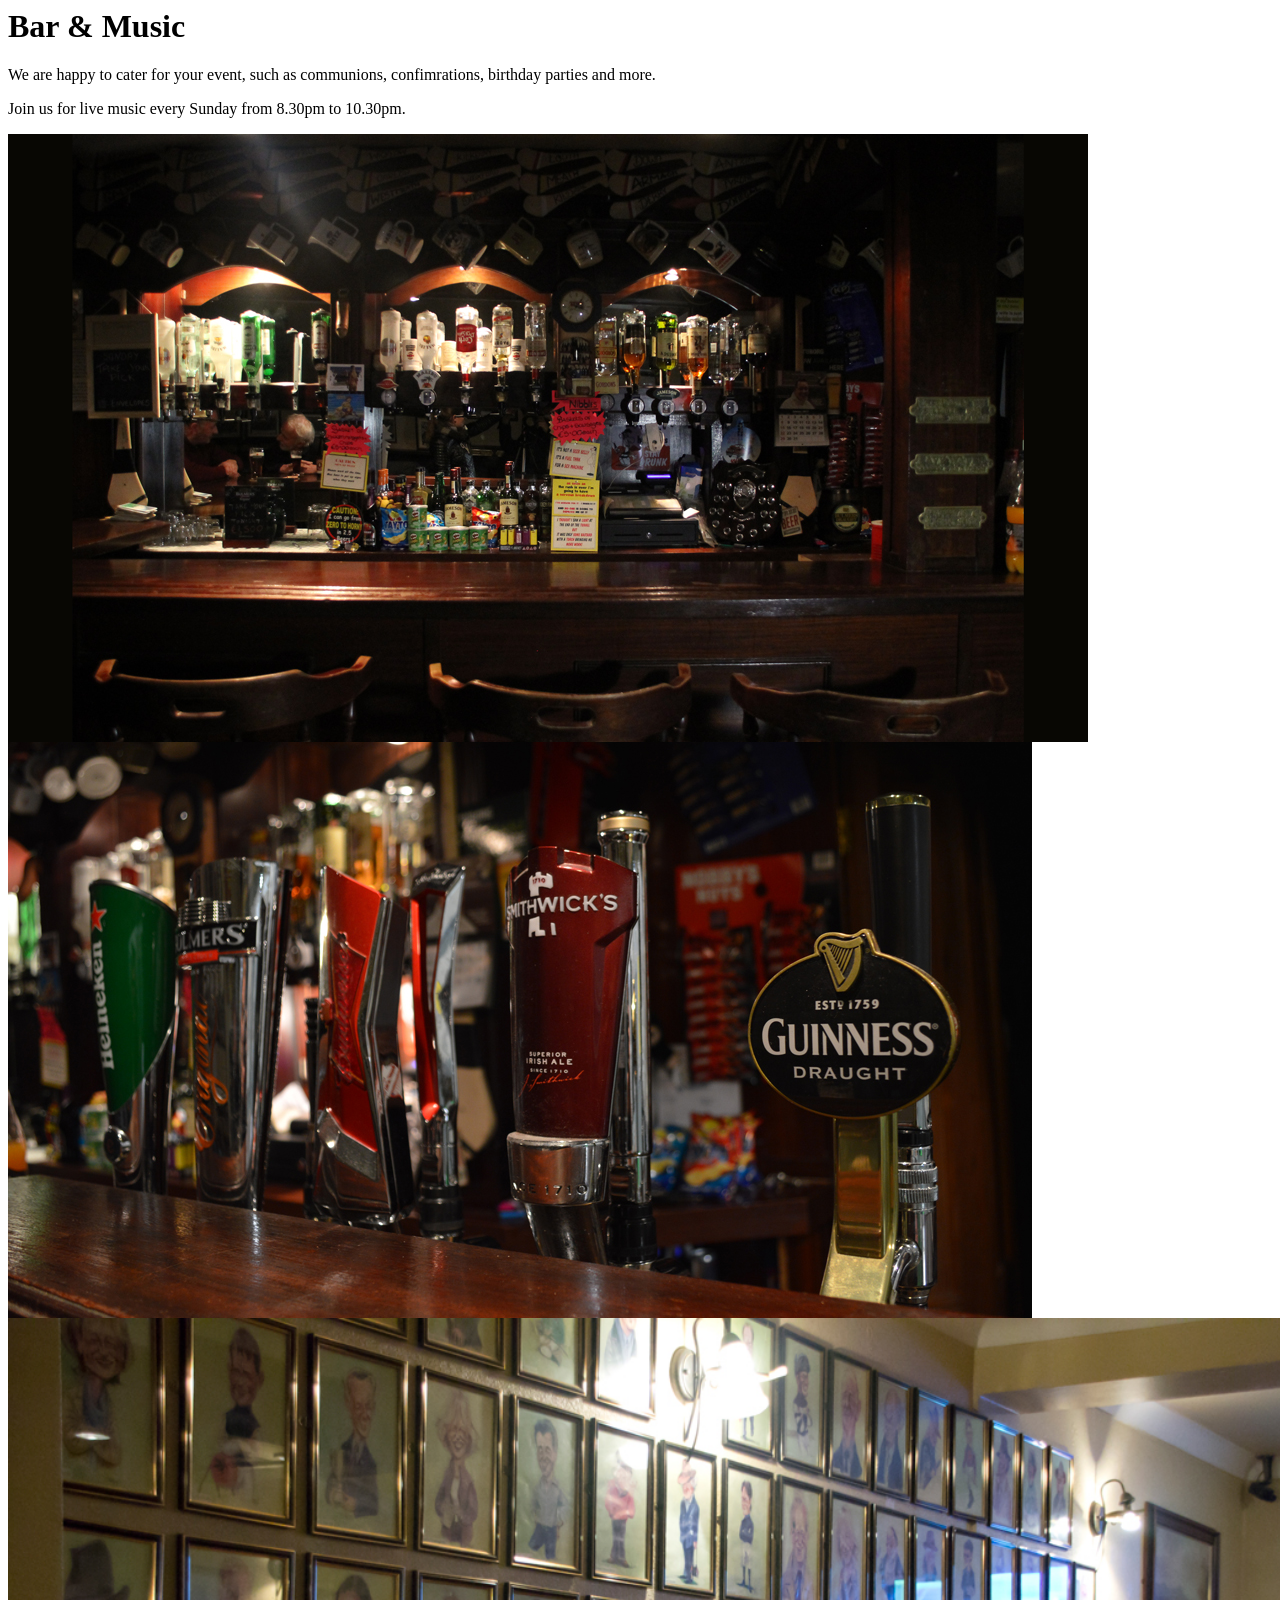
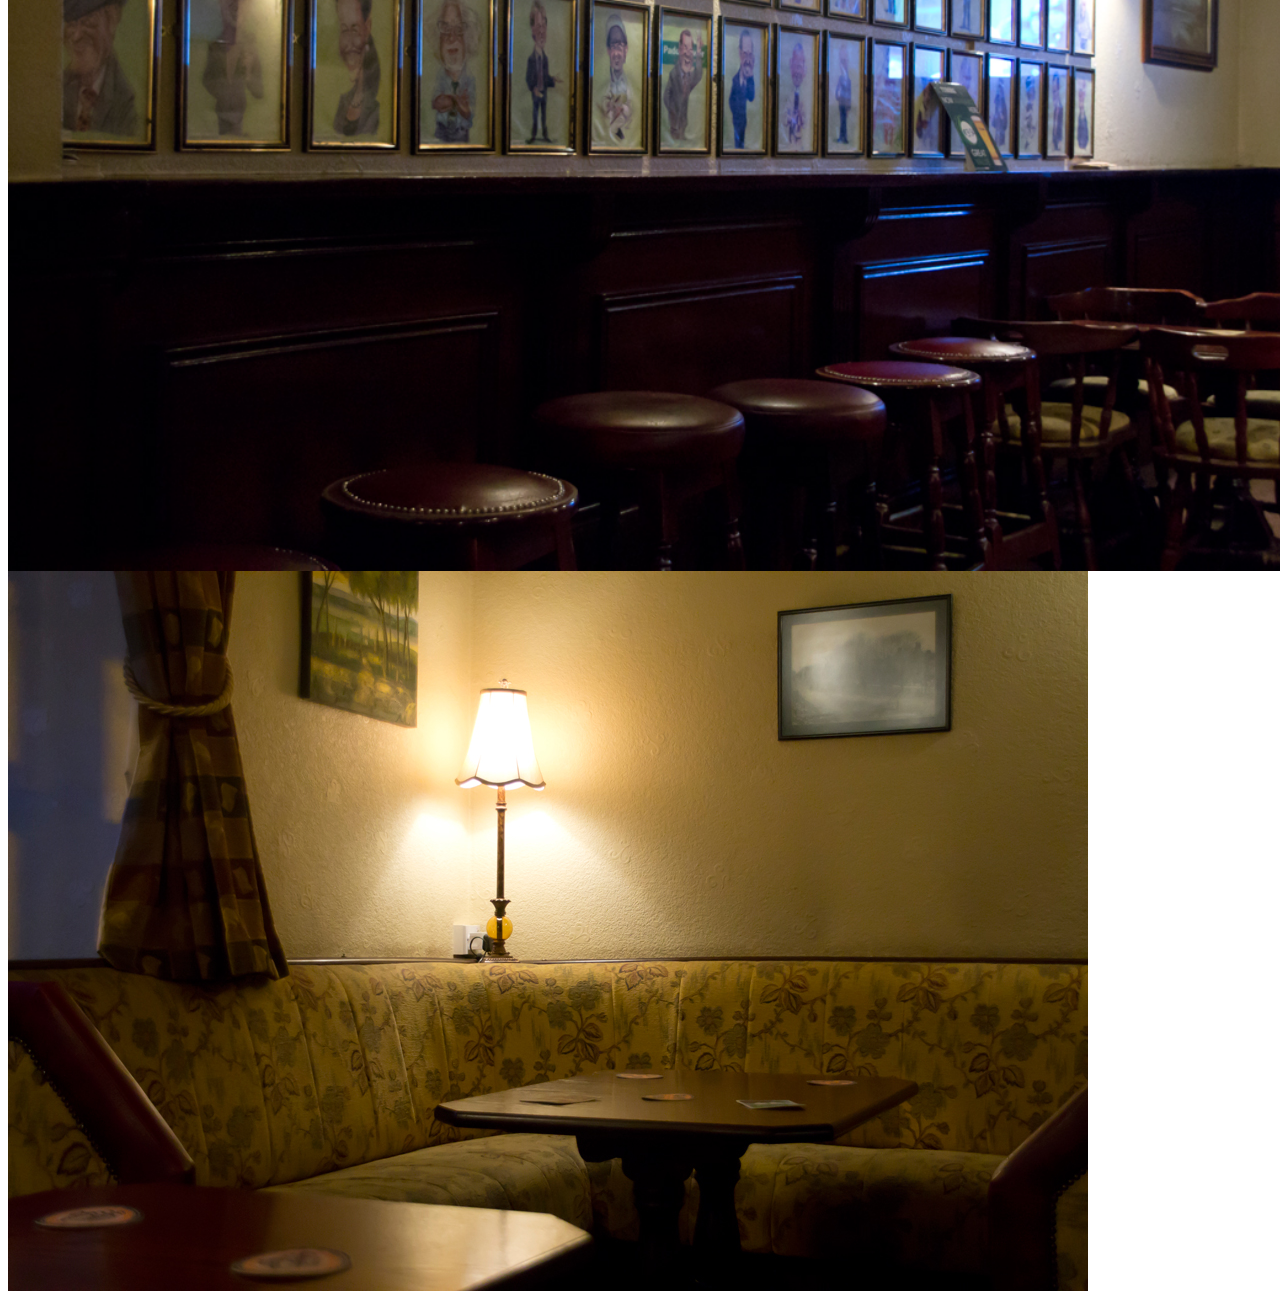
<file: infoLinks/partials/bar.html>
﻿<head>
    <meta name="Description" content="Ryan's pub, the Moss House, offering quality accomodation in Bunclody at affordable prices.">
    <title>Accomodation in Bunclody Town Centre, Wexford. Beside Golf & Fishing Club</title>
    <meta name="Description" content="Moss House Bar and Music.">
    <meta name="keywords" content=" Accommodation Bunclody, Wexford, golf, fishing, hotel, inn, guest house, lodge, self-catering, self catering, lodging, bed and breakfast ">
</head>
<body>

    <div class="navPartialSection">

        <div class="row">
            <div class="col-xs-12 col-sm-10 col-md-9 col-lg-7 noPadding">
                <h1>Bar &amp; Music</h1>
                <p>We are happy to cater for your event, such as communions, confimrations, birthday parties and more.</p>
                <p> Join us for live music every Sunday from 8.30pm to 10.30pm.</p>

            </div>
        </div>

        <div class="partialIntro row">
          
        </div>

        <div id="barImages">


            <div class="customRow">

                <div class="col-xs-12 col-sm-6 col-md-6 col-lg-3 imagePadding">
                    <img src="../../images/bar/Bar-face-on-1080px-wide.jpg" />
                </div>

                <div class="col-xs-12 col-sm-6 col-md-6 col-lg-3 imagePadding">
                    <img src="../../images/bar/bar-taps-1024px-wide.jpg" />
                </div>

                <div class="col-xs-12 col-sm-6 col-md-6 col-lg-3 imagePadding">
                    <img srcset="
        ../../images/bar/bar-carrigatures-1040px-wide.jpg  1040w,
        ../../images/bar/bar-carrigatures-480px-wide.jpg  480w"
                         src="  ../../images/bar/bar-carrigatures-1040px-wide.jpg"
                         alt="Main bar, showing a wall of charriagature drawings.">
                </div>

                <div class="col-xs-12 col-sm-6 col-md-6 col-lg-3 imagePadding">
                    <img src="../../images/bar/bar-seats-1080px-wide.jpg" />
                </div>
              
               

            </div><!--/row-->
        </div>
    </div>
</body>
</file>
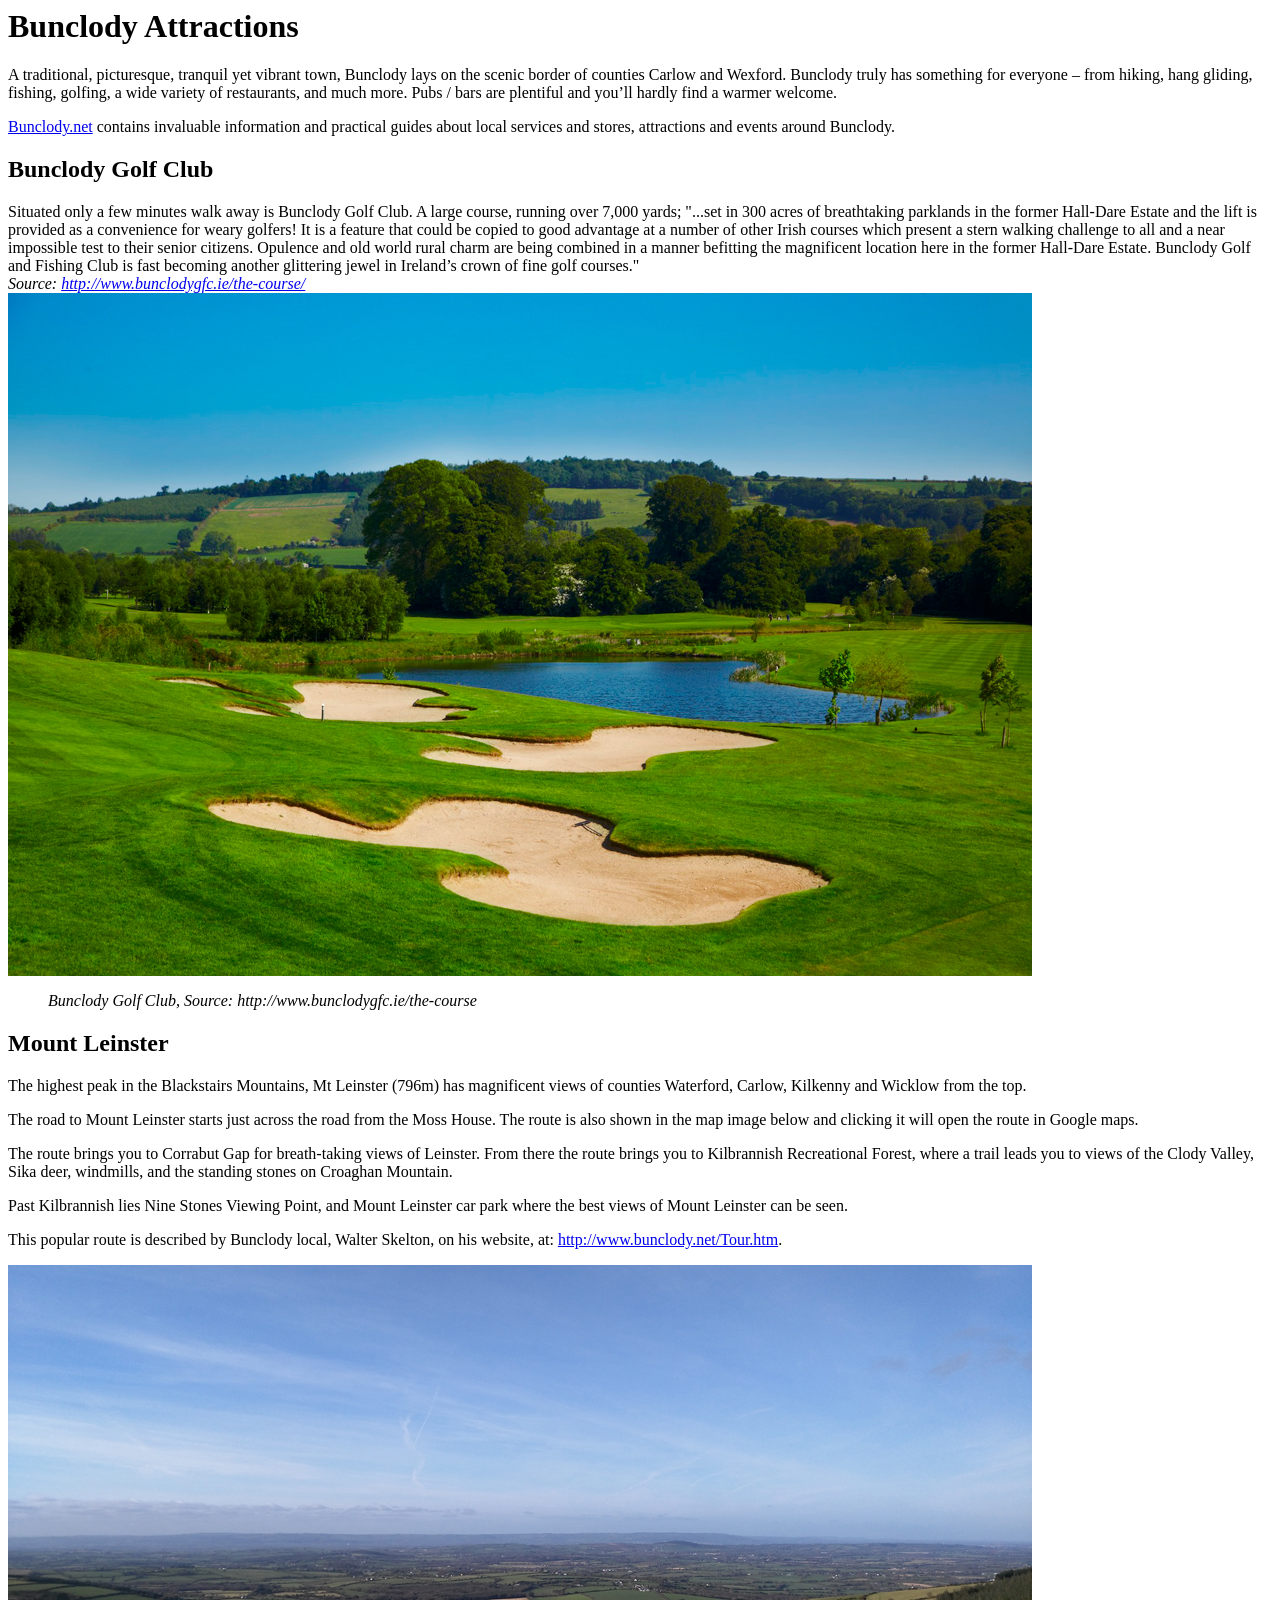
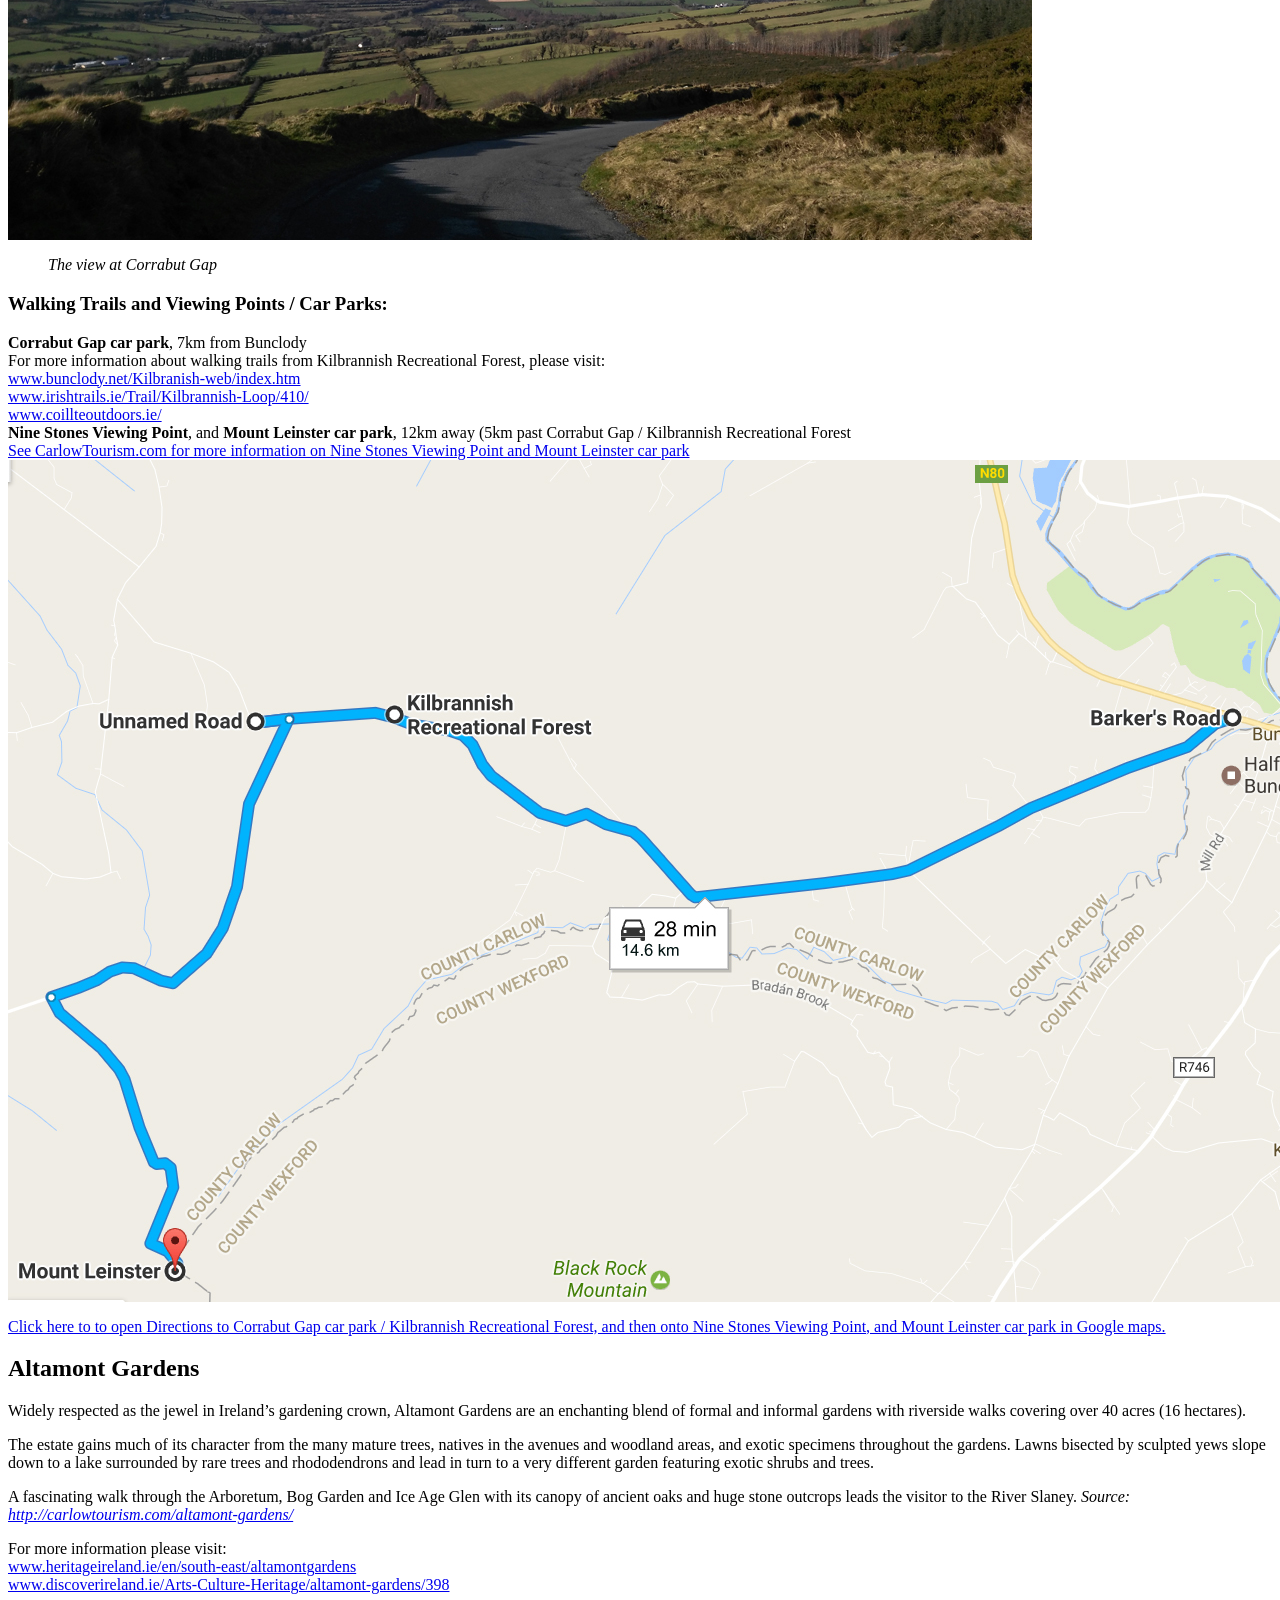
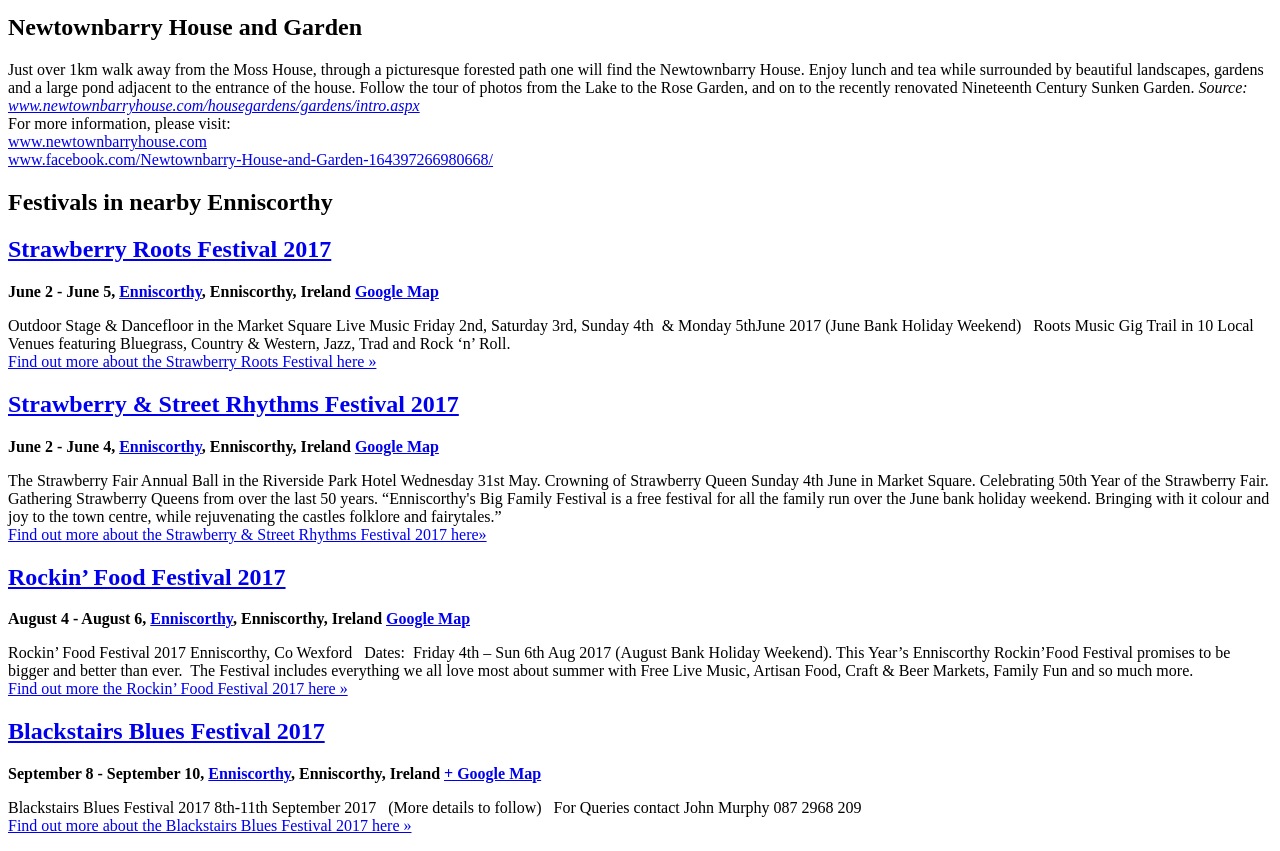
<file: infoLinks/partials/bunclody-attractions.html>
<!--Another header is added to add new a new title tag and description for SEO-->
<head>
    <meta name="Description" content="Ryan's pub, the Moss House, offering quality accomodation in Bunclody at affordable prices.">
    <title>Accommodation in Bunclody Town Centre, Wexford. Affordable Deals on Hotel Standard Accommodation. Self-catering facilities. Beside Golf & Fishing Club. </title>
    <meta name="Description" content="Attractions near Moss House accomodation.">
    <meta name="keywords" content=" Accommodation Bunclody, Wexford, golf, fishing, hotel, inn, guest house, lodge, self-catering, self catering, lodging, bed and breakfast ">
    <!--GeoTags-->
    <meta name="geo.region" content="IE" />
    <meta name="geo.placename" content="Bunclody" />
    <meta name="geo.position" content="52.655086;-6.652193" />
    <meta name="ICBM" content="52.655086, -6.652193" />

</head>
<body>
    <div class="navPartialSection">

        <div class="row pageIntro">
            <!--Bunclody Attractions Intro-->
            <div class="col-xs-12 col-sm-10 col-md-9 col-lg-7">
                <h1>Bunclody Attractions</h1>
                A traditional, picturesque, tranquil yet vibrant town, Bunclody lays on the scenic border of counties Carlow and Wexford. Bunclody truly has something for everyone – from hiking, hang gliding, fishing, golfing, a wide variety of restaurants, and much more. Pubs / bars are plentiful and you’ll hardly find a warmer welcome.
                <p>
                    <a href="http://www.bunclody.net" target="_blank"><span id="bunclodyDotNet">Bunclody.net</span></a> contains invaluable information and practical guides about local services and stores, attractions and events around Bunclody.
                </p>
            </div><!--/col-->
        </div><!--/row-->

        <article>
            <!--Bunclody Golf Club-->
            <div class="row">
                <div class="col-xs-12 col-sm-10 col-md-5 col-lg-4 ">
                    <h2 class="noMarginTop">Bunclody Golf Club</h2>

                    Situated only a few minutes walk away is Bunclody Golf Club. A large course, running over 7,000 yards; "...set in 300 acres of breathtaking parklands in the former Hall-Dare Estate and the lift is provided as a convenience for weary golfers!
                    It is a feature that could be copied to good advantage at a number of other Irish courses which present a stern walking challenge to all and a near impossible test to their senior citizens.
                    Opulence and old world rural charm are being combined in a manner befitting the magnificent location here in the former Hall-Dare Estate. Bunclody Golf and Fishing Club is fast becoming another glittering jewel in Ireland’s crown of fine golf courses." <br />
                    <i>Source: <a href="http://www.bunclodygfc.ie/the-course/" target="_blank"> http://www.bunclodygfc.ie/the-course/ </a> </i> <br />
                </div>

                <div class="col-sm-1 col-md-1 col-lg-1 noPadding">
                </div>

                <div class="col-xs-12 col-sm-10 col-md-6 col-lg-7 ">
                    <img src="../../images/attractions/bunclody-golf-course-1024px-wide.jpg" />
                    <figure><i>Bunclody Golf Club, Source: http://www.bunclodygfc.ie/the-course</i></figure>
                </div>
            </div><!--/row-->
        </article><!--/Bunclody Golf Club-->


        <article>
            <!--Mount Leinster -->

            <div class="row">

                <div class="col-xs-12 col-sm-10 col-md-5 col-lg-5 ">
                    <h2 class="noMarginTop">Mount Leinster</h2>
                    The highest peak in the Blackstairs Mountains, Mt Leinster (796m) has magnificent views of counties Waterford, Carlow, Kilkenny and Wicklow from the top.

                    <p>The road to Mount Leinster starts just across the road from the Moss House. The route is also shown in the map image below and clicking it will open the route in Google maps.</p>
                    <p>The route brings you to Corrabut Gap for breath-taking views of Leinster. From there the route brings you to Kilbrannish Recreational Forest, where a trail leads you to views of the Clody Valley, Sika deer, windmills, and the standing stones on Croaghan Mountain.</p>
                    <p>Past Kilbrannish lies Nine Stones Viewing Point, and Mount Leinster car park where the best views of Mount Leinster can be seen.</p>

                    <p>This popular route is described by Bunclody local, Walter Skelton, on his website, at: <a href="http://www.bunclody.net/Tour.htm">http://www.bunclody.net/Tour.htm</a>.</p>
                </div>

                <div class="col-sm-1 col-md-1 col-lg-1 noPadding">
                </div>

                <div class="col-xs-12 col-sm-10 col-md-6 col-lg-6 ">
                    <img src="../../images/attractions/mount-leinster-road-1024px-wide.jpg" />
                    <figure><i>The view at Corrabut Gap</i></figure>
                </div>
            </div><!--/row-->



                <h3>Walking Trails and Viewing Points / Car Parks:</h3>
            <div class="row">
                <div class="col-xs-12 col-sm-10 col-md-5 col-lg-5 ">
                    <strong>Corrabut Gap car park</strong>, 7km from Bunclody <br />
                    For more information about walking trails from Kilbrannish Recreational Forest, please visit:<br />
                    <a href="http://www.bunclody.net/Kilbranish-web/index.htm">www.bunclody.net/Kilbranish-web/index.htm</a><br />
                    <a href="www.irishtrails.ie/Trail/Kilbrannish-Loop/410/">www.irishtrails.ie/Trail/Kilbrannish-Loop/410/</a><br />
                    <a href="http://www.coillteoutdoors.ie/index.php?id=173&rec_site=135&trail=209">www.coillteoutdoors.ie/</a>
                </div>

                <div class="col-sm-1 col-md-1 col-lg-1 noPadding">
                </div>

                <div class="col-xs-12 col-sm-10 col-md-6 col-lg-7 ">
                    <strong>Nine Stones Viewing Point</strong>, and <strong>Mount Leinster car park</strong>, 12km away (5km past Corrabut Gap / Kilbrannish Recreational Forest <br />
                    <a href="http://carlowtourism.com/stones-viewing-point/" target="_blank">See CarlowTourism.com for more information on Nine Stones Viewing Point and Mount Leinster car park </a>
                </div>

            </div>



            <div class="row">
                <div id="mountLeinsterMap" class="col-xs-12 col-sm-12 col-md-12 col-lg-12 ">
                    <a href="https://www.google.ie/maps/dir/52.6562409,-6.6586532/Kilbrannish+Recreational+Forest,+Hollybrook,+Carlow/52.6560106,-6.7705025/Mount+Leinster/@52.6409443,-6.7877081,13z/data=!4m16!4m15!1m0!1m5!1m1!1s0x485d57393633ac55:0xc1cc45083e00e24a!2m2!1d-6.7545627!2d52.6564606!1m0!1m5!1m1!1s0x485d5138245bda9f:0xc0623a487e916c38!2m2!1d-6.7796988!2d52.6178434!3e0" target="_blank">
                        <img src="../../images/attractions/mount-leinster-route-map-1680px-wide.jpg" />
                        <!--<iframe src="https://www.google.com/maps/embed?pb=!1m32!1m12!1m3!1d77480.17334195427!2d-6.796292062567698!3d52.637298329168466!2m3!1f0!2f0!3f0!3m2!1i1024!2i768!4f13.1!4m17!3e0!4m3!3m2!1d52.6562409!2d-6.6586532!4m5!1s0x485d57393633ac55%3A0xc1cc45083e00e24a!2sKilbrannish+Recreational+Forest%2C+Hollybrook%2C+Carlow!3m2!1d52.656460599999996!2d-6.754562699999999!4m5!1s0x485d5138245bda9f%3A0xc0623a487e916c38!2sMount+Leinster!3m2!1d52.6178434!2d-6.779698799999999!5e0!3m2!1sen!2sie!4v1484102046668" width="800" height="500" frameborder="0" style="border:0" allowfullscreen></iframe>-->
                    </a>
                </div>
            </div>

            <div class="row">
                <div class="col-xs-12 col-sm-10 col-md-9 col-lg-8 " target="_blank">
                    <p>
                        <a href="https://www.google.ie/maps/dir/52.6562409,-6.6586532/Kilbrannish+Recreational+Forest,+Hollybrook,+Carlow/52.6560106,-6.7705025/Mount+Leinster/@52.6409443,-6.7877081,13z/data=!4m16!4m15!1m0!1m5!1m1!1s0x485d57393633ac55:0xc1cc45083e00e24a!2m2!1d-6.7545627!2d52.6564606!1m0!1m5!1m1!1s0x485d5138245bda9f:0xc0623a487e916c38!2m2!1d-6.7796988!2d52.6178434!3e0" target="_blank">
                            Click here to to open Directions to Corrabut Gap car park / Kilbrannish Recreational Forest, and then onto Nine Stones Viewing Point, and Mount Leinster car park in Google maps.
                        </a>
                    </p>
                </div>
            </div>

        </article><!--/Mount Leinster -->

        <article>


                <h2>Altamont Gardens</h2>
            <div class="row">
                <div class="col-xs-12 col-sm-6 col-md-6 col-lg-6 ">
                    Widely respected as the jewel in Ireland’s gardening crown, Altamont Gardens are an enchanting blend of formal and informal gardens with riverside walks covering over 40 acres (16 hectares).
                    <p>
                        The estate gains much of its character from the many mature trees, natives in the avenues and woodland areas, and exotic specimens throughout the gardens. Lawns bisected by sculpted yews slope down to a lake surrounded by rare trees and rhododendrons and lead in turn to a very different garden featuring exotic shrubs and trees.
                    </p>
                </div><!--/col-->
                <div class="col-sm-1 col-md-1 col-lg-1 noPadding">
                </div>

                <div class="col-xs-12 col-sm-5 col-md-5 col-lg-5 ">
                  
                        A fascinating walk through the Arboretum, Bog Garden and Ice Age Glen with its canopy of ancient oaks and huge stone outcrops leads the visitor to the River Slaney.
              

                    <i>Source: <a href="http://carlowtourism.com/altamont-gardens/" target="_blank"> http://carlowtourism.com/altamont-gardens/ </a> </i> <br />
                    <p>
                        For more information please visit:<br />
                        <a href="http://www.heritageireland.ie/en/south-east/altamontgardens/" target="_blank">  www.heritageireland.ie/en/south-east/altamontgardens </a> <br />
                        <a href="http://www.discoverireland.ie/Arts-Culture-Heritage/altamont-gardens/398" target="_blank"> www.discoverireland.ie/Arts-Culture-Heritage/altamont-gardens/398 </a>
                    </p>
                </div><!--/col-->

            </div><!--/row-->
        </article>



        <article>


                <h2>Newtownbarry House and Garden</h2>
            <div class="row">
                <div class="col-xs-12 col-sm-6 col-md-6 col-lg-6 ">
                    Just over 1km walk away from the Moss House, through a picturesque forested path one will find the Newtownbarry House. Enjoy lunch and tea while surrounded by beautiful landscapes, gardens and a large pond adjacent to the entrance of the house. Follow the tour of photos from the Lake to the Rose Garden, and on to the recently renovated Nineteenth Century Sunken Garden.
                    <i>Source: <a href="http://www.newtownbarryhouse.com/housegardens/gardens/intro.aspx" target="_blank"> www.newtownbarryhouse.com/housegardens/gardens/intro.aspx </a> </i>  
                </div><!--/col-->
                <div class="col-sm-1 col-md-1 col-lg-1 noPadding">
                </div>
                <div class="col-xs-12 col-sm-5 col-md-5 col-lg-5 ">
                        For more information, please visit: <br />
                        <a href="http//www.newtownbarryhouse.com">www.newtownbarryhouse.com</a> <br />
                        <a href="https://www.facebook.com/Newtownbarry-House-and-Garden-164397266980668/" target="_blank">www.facebook.com/Newtownbarry-House-and-Garden-164397266980668/</a>
         
                </div><!--/col-->

            </div><!--/row-->
        </article>

        <article>


                <h2>Festivals in nearby Enniscorthy</h2>
            <div class="row">
                <div class="col-xs-12 col-sm-6 col-md-6 col-lg-6 ">

                    <div class="border">
                        <h2><a href="http://www.enniscorthytourism.com/event/strawberry-roots-festival-2017/">Strawberry Roots Festival 2017</a></h2>
                        <p>
                            <strong>June 2</strong><strong>&nbsp;</strong><strong>-&nbsp;June 5, </strong>
                            <strong><a href="http://www.enniscorthytourism.com/venue/enniscorthy/">Enniscorthy</a>,&nbsp;Enniscorthy,&nbsp;Ireland&nbsp;<a href="http://maps.google.com/maps?f=q&amp;source=s_q&amp;hl=en&amp;geocode=&amp;q=Enniscorthy+Ireland">Google Map</a></strong>
                        </p>
                        <p>
                            Outdoor Stage &amp; Dancefloor in the Market Square Live Music Friday 2nd, Saturday 3rd, Sunday 4th &nbsp;&amp; Monday 5thJune 2017 (June Bank Holiday Weekend) &nbsp; Roots Music Gig Trail in 10 Local Venues featuring Bluegrass, Country &amp; Western, Jazz, Trad and Rock &lsquo;n&rsquo; Roll.
                            <br /><a href="http://www.enniscorthytourism.com/event/strawberry-roots-festival-2017/">Find out more about the Strawberry Roots Festival here &raquo;</a>
                        </p>
                    </div>

                    <div class="border">
                        <h2><a href="http://www.enniscorthytourism.com/event/strawberry-street-rhythms-festival-2017/">Strawberry &amp; Street Rhythms Festival 2017</a></h2>
                        <p>
                            <strong>June 2</strong><strong>&nbsp;</strong><strong>-&nbsp;June 4, </strong>
                            <strong><a href="http://www.enniscorthytourism.com/venue/enniscorthy/">Enniscorthy</a>,&nbsp;Enniscorthy,&nbsp;Ireland&nbsp;<a href="http://maps.google.com/maps?f=q&amp;source=s_q&amp;hl=en&amp;geocode=&amp;q=Enniscorthy+Ireland">Google Map</a></strong>
                        </p>
                        <p>
                            The Strawberry Fair Annual Ball in the Riverside Park Hotel Wednesday 31st May. Crowning of Strawberry Queen Sunday 4th June in Market Square. Celebrating 50th Year of the Strawberry Fair. Gathering Strawberry Queens from over the last 50 years. &ldquo;Enniscorthy's Big Family Festival is a free festival for all the family run over the June bank holiday weekend. Bringing with it colour and joy to the town centre,&nbsp;while rejuvenating the castles folklore and fairytales.&rdquo;
                            <br /><a href="http://www.enniscorthytourism.com/event/strawberry-street-rhythms-festival-2017/">Find out more about the Strawberry &amp; Street Rhythms Festival 2017 here&raquo;</a>
                        </p>
                    </div>
                </div>

                <div class="col-sm-1 col-md-1 col-lg-1 noPadding">
                </div>

                <div class="col-xs-12 col-sm-5 col-md-5 col-lg-5 ">

                    <div class="border">
                        <h2><a href="http://www.enniscorthytourism.com/event/rockin-food-festival/">Rockin&rsquo; Food Festival 2017</a></h2>
                        <p>
                            <strong>August 4</strong><strong>&nbsp;</strong><strong>-&nbsp;August 6, </strong>
                            <strong><a href="http://www.enniscorthytourism.com/venue/enniscorthy/">Enniscorthy</a>,&nbsp;Enniscorthy,&nbsp;Ireland&nbsp;<a href="http://maps.google.com/maps?f=q&amp;source=s_q&amp;hl=en&amp;geocode=&amp;q=Enniscorthy+Ireland">Google Map</a></strong>
                        </p>
                        <p>
                            Rockin&rsquo; Food Festival 2017 Enniscorthy, Co Wexford &nbsp; Dates:&nbsp; Friday 4th &ndash; Sun 6th Aug 2017 (August Bank Holiday Weekend). This Year&rsquo;s Enniscorthy Rockin&rsquo;Food Festival promises to be bigger and better than ever.&nbsp; The Festival includes everything we all love most about summer with Free Live Music, Artisan Food, Craft &amp; Beer Markets, Family Fun and so much more.
                            <br /><a href="http://www.enniscorthytourism.com/event/rockin-food-festival/">Find out more the Rockin&rsquo; Food Festival 2017 here &raquo;</a>
                        </p>
                    </div>

                    <div class="border">
                        <h2><a href="http://www.enniscorthytourism.com/event/blackstairs-blues-festival-2017/">Blackstairs Blues Festival 2017</a></h2>
                        <p>
                            <strong>September 8</strong><strong>&nbsp;</strong><strong>-&nbsp;September 10, </strong>
                            <strong><a href="http://www.enniscorthytourism.com/venue/enniscorthy/">Enniscorthy</a>,&nbsp;Enniscorthy,&nbsp;Ireland&nbsp;<a href="http://maps.google.com/maps?f=q&amp;source=s_q&amp;hl=en&amp;geocode=&amp;q=Enniscorthy+Ireland">+ Google Map</a></strong>
                        </p>
                        <p>
                            Blackstairs Blues Festival 2017 8th-11th September 2017 &nbsp; (More details to follow) &nbsp; For Queries contact&nbsp;John Murphy&nbsp;087 2968 209
                            <br /><a href="http://www.enniscorthytourism.com/event/blackstairs-blues-festival-2017/">Find out more about the Blackstairs Blues Festival 2017 here &raquo;</a>
                        </p>
                    </div>

                </div>

            </div><!--/row-->
        </article>
    </div>
</body>
</file>
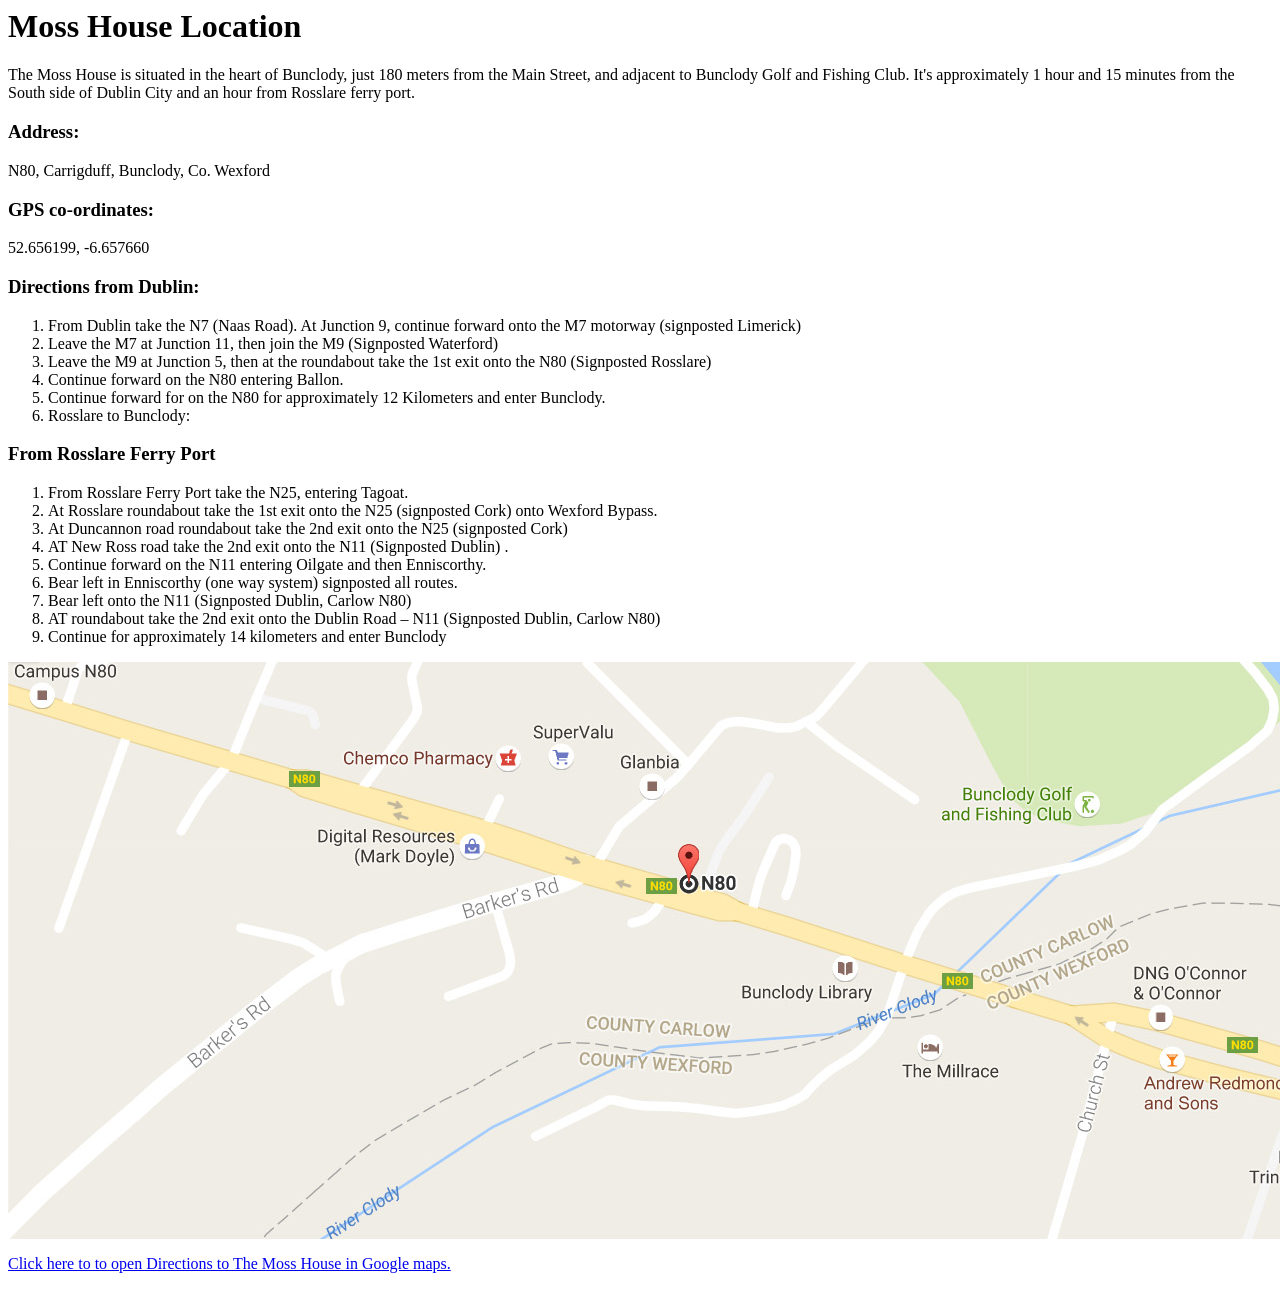
<file: infoLinks/partials/location.html>
﻿<!--Another header is added to add new a new title tag and description for SEO-->
<head>
    <meta name="Description" content="Ryan's pub, the Moss House, offering quality accomodation in Bunclody at affordable prices.">
    <title>Accommodation in Bunclody Town Centre, Wexford. Affordable Deals on Hotel Standard Accommodation. Self-catering facilities. Beside Golf & Fishing Club. </title>
    <meta name="Description" content="Location of the Moss House.">
    <meta name="keywords" content=" Accommodation Bunclody, Wexford, golf, fishing, hotel, inn, guest house, lodge, self-catering, self catering, lodging, bed and breakfast ">
    <!--GeoTags-->
    <meta name="geo.region" content="IE" />
    <meta name="geo.placename" content="Bunclody" />
    <meta name="geo.position" content="52.655086;-6.652193" />
    <meta name="ICBM" content="52.655086, -6.652193" />

</head>
<body>
    <div class="navPartialSection">
        <div class="row pageIntro">
            <div class="col-xs-12 col-sm-10 col-md-9 col-lg-7">
                <h1>Moss House Location</h1>
                <p>The Moss House is situated in the heart of Bunclody, just 180 meters from the Main Street, and adjacent to Bunclody Golf and Fishing Club. It's approximately 1 hour and 15 minutes from the South side of Dublin City and an hour from Rosslare ferry port.</p>
            </div>
        </div>
        <div class="row">
            <div class="col-xs-12 col-sm-5 col-md-5 col-lg-5">
                <h3>Address:</h3>
                N80, Carrigduff, Bunclody, Co. Wexford
            </div>

            <div class="col-sm-1 col-md-1 col-lg-1 noPadding">
            </div>

            <div class="col-xs-12 col-sm-6 col-md-6 col-lg-6">
                <h3>GPS co-ordinates:</h3>
                52.656199, -6.657660
            </div>



            <div class="col-xs-12 col-sm-5 col-md-5 col-lg-5">
                <h3>Directions from Dublin:</h3>
                <ol class="noIdent">
                    <li>From Dublin take the N7 (Naas Road). At Junction 9, continue forward onto the M7 motorway (signposted Limerick)</li>
                    <li>Leave the M7 at Junction 11, then join the M9 (Signposted Waterford)</li>
                    <li>Leave the M9 at Junction 5, then at the roundabout take the 1st exit onto the N80 (Signposted Rosslare)</li>
                    <li>Continue forward on the N80 entering Ballon.</li>
                    <li>Continue forward for on the N80 for approximately 12 Kilometers and enter Bunclody.</li>
                    <li>Rosslare to Bunclody:</li>
                </ol>
            </div>

            <div class="col-sm-1 col-md-1 col-lg-1 noPadding">
            </div>

            <div class="col-xs-12 col-sm-6 col-md-6 col-lg-6">
                <h3>From Rosslare Ferry Port</h3>
                <ol class="noIdent">
                    <li>From Rosslare Ferry Port take the N25, entering Tagoat.</li>
                    <li>At Rosslare roundabout take the 1st exit onto the N25 (signposted Cork) onto Wexford Bypass.</li>
                    <li>At Duncannon road roundabout take the 2nd exit onto the N25 (signposted Cork)</li>
                    <li>AT New Ross road take the 2nd exit onto the N11 (Signposted Dublin) .</li>
                    <li>Continue forward on the N11 entering Oilgate and then Enniscorthy.</li>
                    <li>Bear left in Enniscorthy (one way system) signposted all routes.</li>
                    <li>Bear left onto the N11 (Signposted Dublin, Carlow N80)</li>
                    <li>AT roundabout take the 2nd exit onto the Dublin Road &ndash; N11 (Signposted Dublin, Carlow N80)</li>
                    <li>Continue for approximately 14 kilometers and enter Bunclody</li>
                </ol>
            </div>
        </div>

        <div class="row" id="mossHouseMap">
            <div id="mountLeinsterMap" class="col-xs-12 col-sm-12 col-md-12 col-lg-12">
                <a href="https://www.google.ie/maps/@52.6561167,-6.6575645,3a,75y,6.45h,85.72t/data=!3m6!1e1!3m4!1smUvQrwmQ-baGF92ZuASoBg!2e0!7i13312!8i6656" target="_blank">
                    <img src="../../images/location/moss-House-Google-Map.jpg" />
                    <!--<iframe src="https://www.google.com/maps/embed?pb=!1m32!1m12!1m3!1d77480.17334195427!2d-6.796292062567698!3d52.637298329168466!2m3!1f0!2f0!3f0!3m2!1i1024!2i768!4f13.1!4m17!3e0!4m3!3m2!1d52.6562409!2d-6.6586532!4m5!1s0x485d57393633ac55%3A0xc1cc45083e00e24a!2sKilbrannish+Recreational+Forest%2C+Hollybrook%2C+Carlow!3m2!1d52.656460599999996!2d-6.754562699999999!4m5!1s0x485d5138245bda9f%3A0xc0623a487e916c38!2sMount+Leinster!3m2!1d52.6178434!2d-6.779698799999999!5e0!3m2!1sen!2sie!4v1484102046668" width="800" height="500" frameborder="0" style="border:0" allowfullscreen></iframe>-->
                </a>
            </div>
        </div>

        <div class="row">
            <div class="col-xs-12 col-sm-10 col-md-9 col-lg-8" target="_blank">
                <p>
                    <a href="https://www.google.ie/maps/@52.6561167,-6.6575645,3a,75y,6.45h,85.72t/data=!3m6!1e1!3m4!1smUvQrwmQ-baGF92ZuASoBg!2e0!7i13312!8i6656" target="_blank">
                        Click here to to open Directions to The Moss House in Google maps.
                    </a>
                </p>
            </div>
        </div>
    </div>

    </body>
</file>
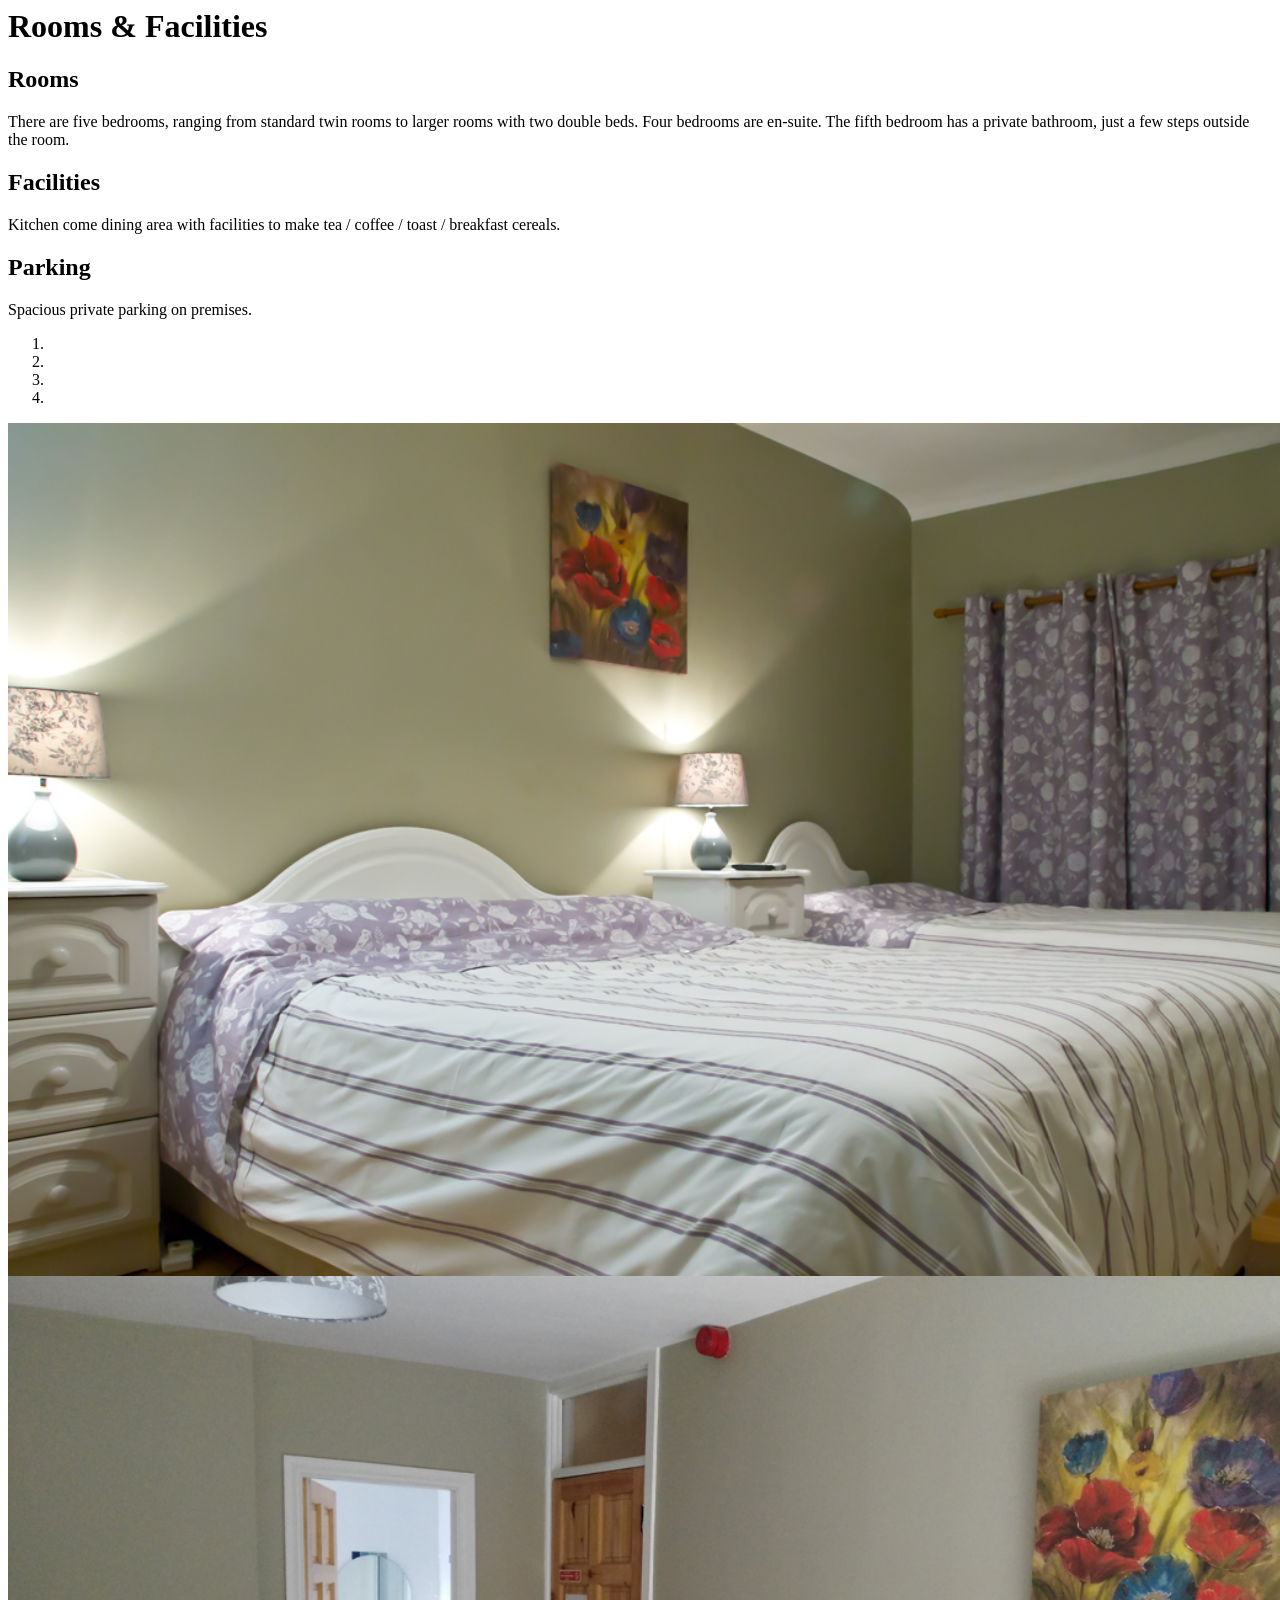
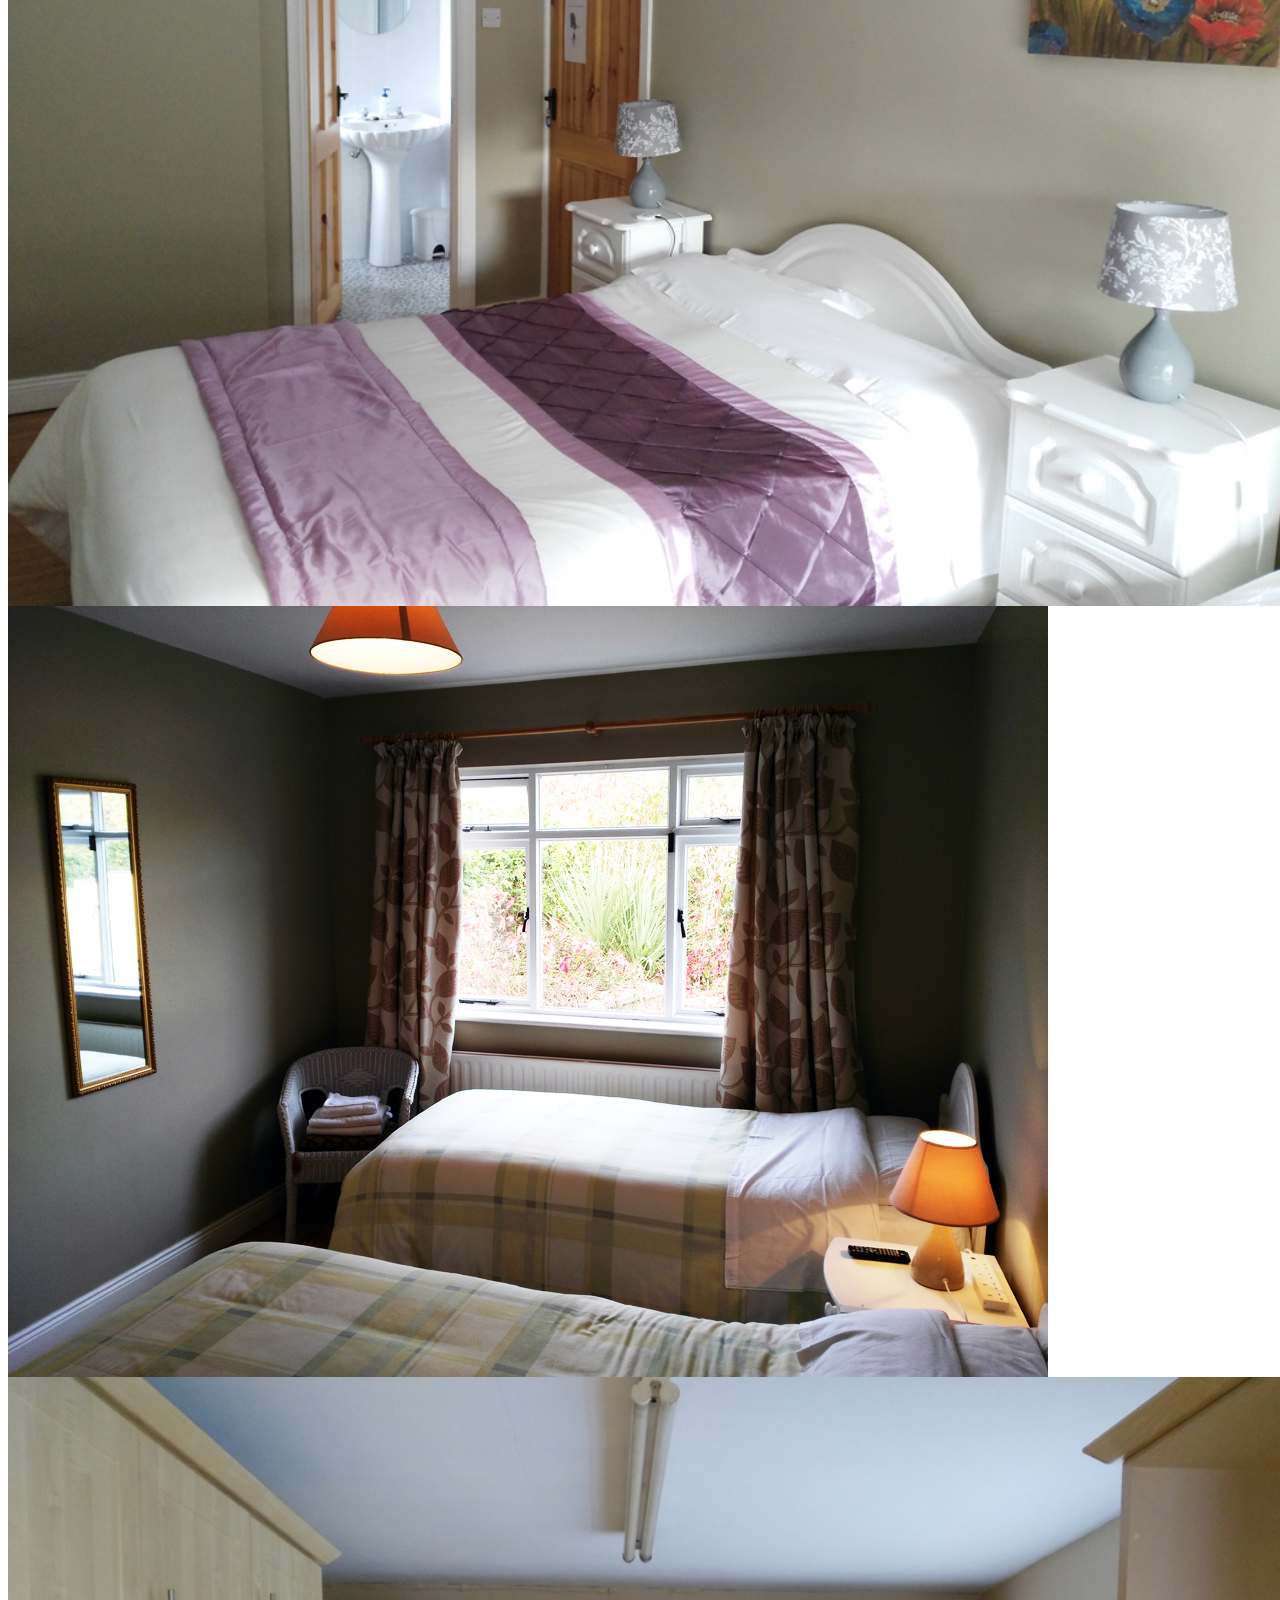
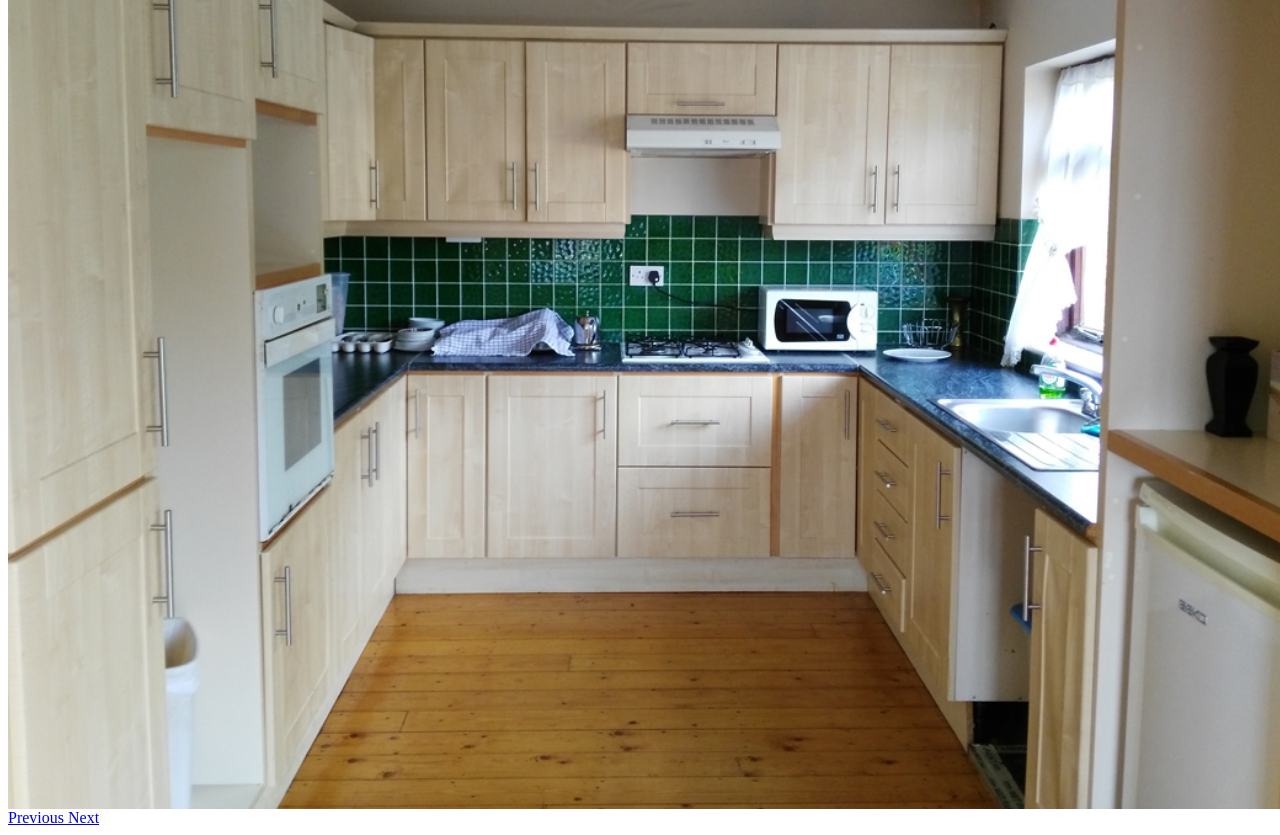
<file: infoLinks/partials/rooms.html>
﻿<head>
    <meta name="Description" content="Ryan's pub, the Moss House, offering quality accomodation in Bunclody at affordable prices.">
    <title>Accomodation in Bunclody Town Centre, Wexford. Beside Golf & Fishing Club</title>
    <meta name="Description" content="Rooms at the Moss House.">
    <meta name="keywords" content=" Accommodation Bunclody, Wexford, golf, fishing, hotel, inn, guest house, lodge, self-catering, self catering, lodging, bed and breakfast ">
</head>
<body>
    <div class="navPartialSection">
        <div class="row">
            <div class="col-xs-12 col-sm-10 col-md-9 col-lg-7 noPadding">
                <h1>Rooms &amp; Facilities</h1>
            </div>
        </div>

        <div class="row">
            <div class="col-xs-12 col-sm-5 col-md-5 col-lg-4 noPadding">
                <h2>Rooms</h2>
                <p>
                    There are five bedrooms, ranging from standard twin rooms to larger rooms with two double beds. Four bedrooms are en-suite. The fifth bedroom has a private bathroom, just a few steps outside the room.
                </p>

                <h2>Facilities</h2>
                <p>
                    Kitchen come dining area with facilities to make tea / coffee / toast / breakfast cereals.
                </p>

                <h2>Parking</h2>
                <p>
                    Spacious private parking on premises.
                </p>
            </div>

            <div class="col-sm-1 col-md-1 col-lg-1 noPadding">
            </div>

            <div class="col-xs-12 col-sm-6 col-md-6 col-lg-7 noPadding">

                <div id="rooms-carousel" class="carousel fade" data-ride="carousel">
                    <!-- Indicators -->
                    <ol class="carousel-indicators">
                        <li data-target="#rooms-carousel" data-slide-to="0" class="active"></li>
                        <li data-target="#rooms-carousel" data-slide-to="1"></li>
                        <li data-target="#rooms-carousel" data-slide-to="2"></li>
                        <li data-target="#rooms-carousel" data-slide-to="3"></li>
                    </ol>

                    <!-- Wrapper for slides -->
                    <div class="carousel-inner" role="listbox">

                        <div class="item active">
                            <img srcset="
                              ../../images/rooms/Bedroom4-view1-1040px.jpg  1040w,
       .                      ../../images/rooms/Bedroom4-view1-480px.jpg  480w"
                                 src="../../images/rooms/Bedroom4-view1-1040px.jpg"
                                 alt="Bedroom with two double beds and ensuite bathroom.">
                            <div class="carousel-caption">
                              <!--Image title goes here-->  
                            </div>
                        </div>
                        <div class="item">
                            <img srcset="
                               ../../images/rooms/Bedroom4-view2-1040px.jpg  1040w"
                                 src=" ../../images/rooms/Bedroom4-view2-1040px.jpg"
                                 alt="Bedroom with two double beds and ensuite bathroom">
                            <div class="carousel-caption">
                                <!--Image title goes here-->  
                            </div>
                        </div>
                        <div class="item">
                            <img srcset="
                              ../../images/rooms/Bedroom-corner-1040px.jpg"
                                 src="../../images/rooms/Bedroom-corner-1040px.jpg"
                                 alt="Bedroom with two double beds and ensuite bathroom">
                            <div class="carousel-caption">
                                <!--Image title goes here-->  
                            </div>
                        </div>
                        <div class="item">
                            <img srcset="
                              ../../images/rooms/Kitchen-1040px.jpg 1040w,
                              ../../images/rooms/Kitchen-720px.jpg 720w,
                              ../../images/rooms/Kitchen-480px.jpg 480w"
                                 src="../../images/rooms/Kitchen-1040px.jpg"
                                 alt="Kitchen area">
                            <div class="carousel-caption">
                                <!--Image title goes here-->  
                            </div>
                        </div>
                    </div>

                    <!-- Controls -->
                    <a class="left carousel-control" href="#rooms-carousel" role="button" data-slide="prev">
                        <span class="glyphicon glyphicon-chevron-left" aria-hidden="true"></span>
                        <span class="sr-only">Previous</span>
                    </a>
                    <a class="right carousel-control" href="#rooms-carousel" role="button" data-slide="next">
                        <span class="glyphicon glyphicon-chevron-right" aria-hidden="true"></span>
                        <span class="sr-only">Next</span>
                    </a>
                </div>

            </div>
        </div>
        </div>
</body>
</file>
